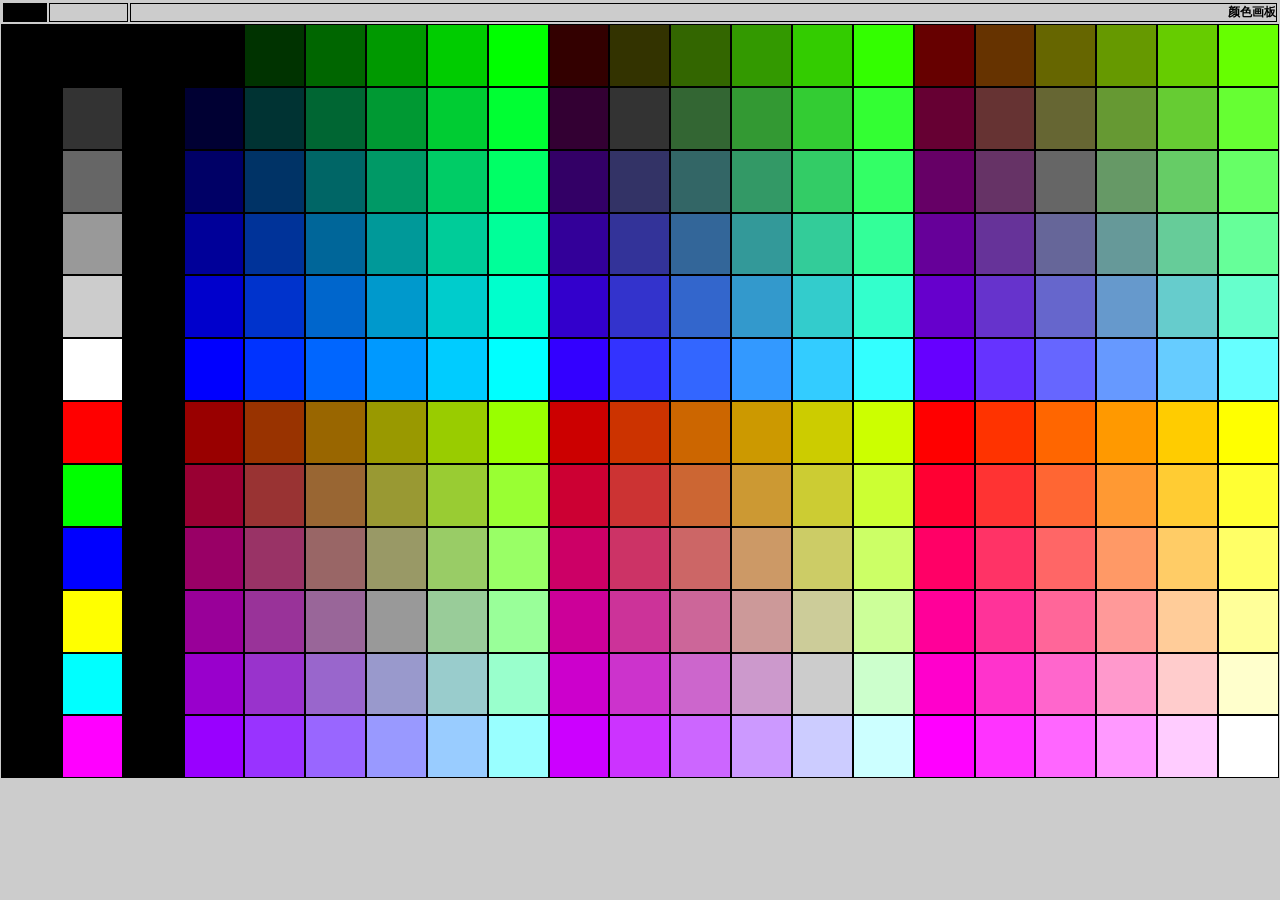
<file: selcolor.htm>
<HTML>
<HEAD>
<TITLE>��ɫ�幤��</TITLE>
<meta http-equiv="Content-Type" content="text/html; charset=gb2312">
<script language="javascript">
var Fs_IsIE5 = (navigator.userAgent.indexOf("IE 5")  > -1) || (navigator.userAgent.indexOf("IE 6")  > -1);
var Fs_IsIE4	= document.all&&navigator.userAgent.indexOf("Opera")==-1

function InitColorPalette() {
	if (Fs_IsIE4){
	var x = document.all.tags('td');}
	else{
	var x = document.getElementsByTagName('td');}
	for (var i=4; i<x.length; i++) {
		x[i].onmouseover = over;
		x[i].onmouseout = out;
		x[i].onclick = click;
	}
}

//Mouse over palette effects on
function over() {
	if (this.id.length == 7){
		this.style.border='1px solid #FFFFFF';
	}

	if (Fs_IsIE4){
		document.all.colPreview.style.backgroundColor = this.id;
		document.all.hexColValue.value = this.id;}
	else{
		document.getElementById("colPreview").style.backgroundColor = this.id;
		document.getElementById("hexColValue").value = this.id;
	}
}
//Mouse �ƿ�
function out() {
	if (this.id.length == 7){
		this.style.border='1px solid #000000';
	}
}
//Mouse ���
function click() {
	selectColor(this.id);
}

//��ɫѡȡ
function selectColor(color){
	self.parent.setColor(color);
}
</script>
<style type="text/css">
td { border: 1px solid; color: #000000; font-size: 12px; }
.grTd {border: 1px solid;}
input {border: 0px; background-color: #CCCCCC; font-family: Verdana, Arial, Helvetica, sans-serif; font-size: 11px; color: 

#000000;}
</style>
</head>
<body bgcolor="#CCCCCC" leftmargin="1" topmargin="1" marginwidth="1" marginheight="1" onLoad="InitColorPalette()">
<table width="100%" border="0" cellpadding="0" cellspacing="2" bordercolor="#CCCCCC" bgcolor="#CCCCCC" style="none;">
 <tr> 
  <td class="grTd" width="40"><div style="background-color: #000000; padding: 1; height: 15px; width: 40px"><div 

id="colPreview" style="height: 100%; width: 100%"></div></div></td>
  <td class="grTd" width="10"><input type="text" id="hexColValue" value="" size="10" style="cursor: default" /></td>
  <td class="grTd" width="*" align=right><b>��ɫ����</b></td>
 </tr>
</table>
<table border="0" cellpadding="0" cellspacing="0" bordercolor="#000000" bgcolor="#000000" width="100%" height="84%">
 <tr> 
  <td id="#000000" bgcolor="000000" height="11" width="11"><img width="1" height="1"></td>
  <td id="#000000" bgcolor="000000" height="11" width="11"><img width="1" height="1"></td>
  <td id="#000000" bgcolor="000000" height="11" width="11"><img width="1" height="1"></td>
  <td id="#000000" bgcolor="000000" height="11" width="11"><img width="1" height="1"></td>
  <td id="#003300" bgcolor="003300" height="11" width="11"><img width="1" height="1"></td>
  <td id="#006600" bgcolor="006600" height="11" width="11"><img width="1" height="1"></td>
  <td id="#009900" bgcolor="009900" height="11" width="11"><img width="1" height="1"></td>
  <td id="#00CC00" bgcolor="00CC00" height="11" width="11"><img width="1" height="1"></td>
  <td id="#00FF00" bgcolor="00FF00" height="11" width="11"><img width="1" height="1"></td>
  <td id="#330000" bgcolor="330000" height="11" width="11"><img width="1" height="1"></td>
  <td id="#333300" bgcolor="333300" height="11" width="11"><img width="1" height="1"></td>
  <td id="#336600" bgcolor="336600" height="11" width="11"><img width="1" height="1"></td>
  <td id="#339900" bgcolor="339900" height="11" width="11"><img width="1" height="1"></td>
  <td id="#33CC00" bgcolor="33CC00" height="11" width="11"><img width="1" height="1"></td>
  <td id="#33FF00" bgcolor="33FF00" height="11" width="11"><img width="1" height="1"></td>
  <td id="#660000" bgcolor="660000" height="11" width="11"><img width="1" height="1"></td>
  <td id="#663300" bgcolor="663300" height="11" width="11"><img width="1" height="1"></td>
  <td id="#666600" bgcolor="666600" height="11" width="11"><img width="1" height="1"></td>
  <td id="#669900" bgcolor="669900" height="11" width="11"><img width="1" height="1"></td>
  <td id="#66CC00" bgcolor="66CC00" height="11" width="11"><img width="1" height="1"></td>
  <td id="#66FF00" bgcolor="66FF00" height="11" width="11"><img width="1" height="1"></td>
 </tr>
 <tr> 
  <td id="#000000" bgcolor="000000" height="11" width="11"><img width="1" height="1"></td>
  <td id="#333333" bgcolor="333333" height="11" width="11"><img width="1" height="1"></td>
  <td id="#000000" bgcolor="000000" height="11" width="11"><img width="1" height="1"></td>
  <td id="#000033" bgcolor="000033" height="11" width="11"><img width="1" height="1"></td>
  <td id="#003333" bgcolor="003333" height="11" width="11"><img width="1" height="1"></td>
  <td id="#006633" bgcolor="006633" height="11" width="11"><img width="1" height="1"></td>
  <td id="#009933" bgcolor="009933" height="11" width="11"><img width="1" height="1"></td>
  <td id="#00CC33" bgcolor="00CC33" height="11" width="11"><img width="1" height="1"></td>
  <td id="#00FF33" bgcolor="00FF33" height="11" width="11"><img width="1" height="1"></td>
  <td id="#330033" bgcolor="330033" height="11" width="11"><img width="1" height="1"></td>
  <td id="#333333" bgcolor="333333" height="11" width="11"><img width="1" height="1"></td>
  <td id="#336633" bgcolor="336633" height="11" width="11"><img width="1" height="1"></td>
  <td id="#339933" bgcolor="339933" height="11" width="11"><img width="1" height="1"></td>
  <td id="#33CC33" bgcolor="33CC33" height="11" width="11"><img width="1" height="1"></td>
  <td id="#33FF33" bgcolor="33FF33" height="11" width="11"><img width="1" height="1"></td>
  <td id="#660033" bgcolor="660033" height="11" width="11"><img width="1" height="1"></td>
  <td id="#663333" bgcolor="663333" height="11" width="11"><img width="1" height="1"></td>
  <td id="#666633" bgcolor="666633" height="11" width="11"><img width="1" height="1"></td>
  <td id="#669933" bgcolor="669933" height="11" width="11"><img width="1" height="1"></td>
  <td id="#66CC33" bgcolor="66CC33" height="11" width="11"><img width="1" height="1"></td>
  <td id="#66FF33" bgcolor="66FF33" height="11" width="11"><img width="1" height="1"></td>
 </tr>
 <tr> 
  <td id="#000000" bgcolor="000000" height="11" width="11"><img width="1" height="1"></td>
  <td id="#666666" bgcolor="666666" height="11" width="11"><img width="1" height="1"></td>
  <td id="#000000" bgcolor="000000" height="11" width="11"><img width="1" height="1"></td>
  <td id="#000066" bgcolor="000066" height="11" width="11"><img width="1" height="1"></td>
  <td id="#003366" bgcolor="003366" height="11" width="11"><img width="1" height="1"></td>
  <td id="#006666" bgcolor="006666" height="11" width="11"><img width="1" height="1"></td>
  <td id="#009966" bgcolor="009966" height="11" width="11"><img width="1" height="1"></td>
  <td id="#00CC66" bgcolor="00CC66" height="11" width="11"><img width="1" height="1"></td>
  <td id="#00FF66" bgcolor="00FF66" height="11" width="11"><img width="1" height="1"></td>
  <td id="#330066" bgcolor="330066" height="11" width="11"><img width="1" height="1"></td>
  <td id="#333366" bgcolor="333366" height="11" width="11"><img width="1" height="1"></td>
  <td id="#336666" bgcolor="336666" height="11" width="11"><img width="1" height="1"></td>
  <td id="#339966" bgcolor="339966" height="11" width="11"><img width="1" height="1"></td>
  <td id="#33CC66" bgcolor="33CC66" height="11" width="11"><img width="1" height="1"></td>
  <td id="#33FF66" bgcolor="33FF66" height="11" width="11"><img width="1" height="1"></td>
  <td id="#660066" bgcolor="660066" height="11" width="11"><img width="1" height="1"></td>
  <td id="#663366" bgcolor="663366" height="11" width="11"><img width="1" height="1"></td>
  <td id="#666666" bgcolor="666666" height="11" width="11"><img width="1" height="1"></td>
  <td id="#669966" bgcolor="669966" height="11" width="11"><img width="1" height="1"></td>
  <td id="#66CC66" bgcolor="66CC66" height="11" width="11"><img width="1" height="1"></td>
  <td id="#66FF66" bgcolor="66FF66" height="11" width="11"><img width="1" height="1"></td>
 </tr>
 <tr> 
  <td id="#000000" bgcolor="000000" height="11" width="11"><img width="1" height="1"></td>
  <td id="#999999" bgcolor="999999" height="11" width="11"><img width="1" height="1"></td>
  <td id="#000000" bgcolor="000000" height="11" width="11"><img width="1" height="1"></td>
  <td id="#000099" bgcolor="000099" height="11" width="11"><img width="1" height="1"></td>
  <td id="#003399" bgcolor="003399" height="11" width="11"><img width="1" height="1"></td>
  <td id="#006699" bgcolor="006699" height="11" width="11"><img width="1" height="1"></td>
  <td id="#009999" bgcolor="009999" height="11" width="11"><img width="1" height="1"></td>
  <td id="#00CC99" bgcolor="00CC99" height="11" width="11"><img width="1" height="1"></td>
  <td id="#00FF99" bgcolor="00FF99" height="11" width="11"><img width="1" height="1"></td>
  <td id="#330099" bgcolor="330099" height="11" width="11"><img width="1" height="1"></td>
  <td id="#333399" bgcolor="333399" height="11" width="11"><img width="1" height="1"></td>
  <td id="#336699" bgcolor="336699" height="11" width="11"><img width="1" height="1"></td>
  <td id="#339999" bgcolor="339999" height="11" width="11"><img width="1" height="1"></td>
  <td id="#33CC99" bgcolor="33CC99" height="11" width="11"><img width="1" height="1"></td>
  <td id="#33FF99" bgcolor="33FF99" height="11" width="11"><img width="1" height="1"></td>
  <td id="#660099" bgcolor="660099" height="11" width="11"><img width="1" height="1"></td>
  <td id="#663399" bgcolor="663399" height="11" width="11"><img width="1" height="1"></td>
  <td id="#666699" bgcolor="666699" height="11" width="11"><img width="1" height="1"></td>
  <td id="#669999" bgcolor="669999" height="11" width="11"><img width="1" height="1"></td>
  <td id="#66CC99" bgcolor="66CC99" height="11" width="11"><img width="1" height="1"></td>
  <td id="#66FF99" bgcolor="66FF99" height="11" width="11"><img width="1" height="1"></td>
 </tr>
 <tr> 
  <td id="#000000" bgcolor="000000" height="11" width="11"><img width="1" height="1"></td>
  <td id="#CCCCCC" bgcolor="CCCCCC" height="11" width="11"><img width="1" height="1"></td>
  <td id="#000000" bgcolor="000000" height="11" width="11"><img width="1" height="1"></td>
  <td id="#0000CC" bgcolor="0000CC" height="11" width="11"><img width="1" height="1"></td>
  <td id="#0033CC" bgcolor="0033CC" height="11" width="11"><img width="1" height="1"></td>
  <td id="#0066CC" bgcolor="0066CC" height="11" width="11"><img width="1" height="1"></td>
  <td id="#0099CC" bgcolor="0099CC" height="11" width="11"><img width="1" height="1"></td>
  <td id="#00CCCC" bgcolor="00CCCC" height="11" width="11"><img width="1" height="1"></td>
  <td id="#00FFCC" bgcolor="00FFCC" height="11" width="11"><img width="1" height="1"></td>
  <td id="#3300CC" bgcolor="3300CC" height="11" width="11"><img width="1" height="1"></td>
  <td id="#3333CC" bgcolor="3333CC" height="11" width="11"><img width="1" height="1"></td>
  <td id="#3366CC" bgcolor="3366CC" height="11" width="11"><img width="1" height="1"></td>
  <td id="#3399CC" bgcolor="3399CC" height="11" width="11"><img width="1" height="1"></td>
  <td id="#33CCCC" bgcolor="33CCCC" height="11" width="11"><img width="1" height="1"></td>
  <td id="#33FFCC" bgcolor="33FFCC" height="11" width="11"><img width="1" height="1"></td>
  <td id="#6600CC" bgcolor="6600CC" height="11" width="11"><img width="1" height="1"></td>
  <td id="#6633CC" bgcolor="6633CC" height="11" width="11"><img width="1" height="1"></td>
  <td id="#6666CC" bgcolor="6666CC" height="11" width="11"><img width="1" height="1"></td>
  <td id="#6699CC" bgcolor="6699CC" height="11" width="11"><img width="1" height="1"></td>
  <td id="#66CCCC" bgcolor="66CCCC" height="11" width="11"><img width="1" height="1"></td>
  <td id="#66FFCC" bgcolor="66FFCC" height="11" width="11"><img width="1" height="1"></td>
 </tr>
 <tr> 
  <td id="#000000" bgcolor="000000" height="11" width="11"><img width="1" height="1"></td>
  <td id="#FFFFFF" bgcolor="FFFFFF" height="11" width="11"><img width="1" height="1"></td>
  <td id="#000000" bgcolor="000000" height="11" width="11"><img width="1" height="1"></td>
  <td id="#0000FF" bgcolor="0000FF" height="11" width="11"><img width="1" height="1"></td>
  <td id="#0033FF" bgcolor="0033FF" height="11" width="11"><img width="1" height="1"></td>
  <td id="#0066FF" bgcolor="0066FF" height="11" width="11"><img width="1" height="1"></td>
  <td id="#0099FF" bgcolor="0099FF" height="11" width="11"><img width="1" height="1"></td>
  <td id="#00CCFF" bgcolor="00CCFF" height="11" width="11"><img width="1" height="1"></td>
  <td id="#00FFFF" bgcolor="00FFFF" height="11" width="11"><img width="1" height="1"></td>
  <td id="#3300FF" bgcolor="3300FF" height="11" width="11"><img width="1" height="1"></td>
  <td id="#3333FF" bgcolor="3333FF" height="11" width="11"><img width="1" height="1"></td>
  <td id="#3366FF" bgcolor="3366FF" height="11" width="11"><img width="1" height="1"></td>
  <td id="#3399FF" bgcolor="3399FF" height="11" width="11"><img width="1" height="1"></td>
  <td id="#33CCFF" bgcolor="33CCFF" height="11" width="11"><img width="1" height="1"></td>
  <td id="#33FFFF" bgcolor="33FFFF" height="11" width="11"><img width="1" height="1"></td>
  <td id="#6600FF" bgcolor="6600FF" height="11" width="11"><img width="1" height="1"></td>
  <td id="#6633FF" bgcolor="6633FF" height="11" width="11"><img width="1" height="1"></td>
  <td id="#6666FF" bgcolor="6666FF" height="11" width="11"><img width="1" height="1"></td>
  <td id="#6699FF" bgcolor="6699FF" height="11" width="11"><img width="1" height="1"></td>
  <td id="#66CCFF" bgcolor="66CCFF" height="11" width="11"><img width="1" height="1"></td>
  <td id="#66FFFF" bgcolor="66FFFF" height="11" width="11"><img width="1" height="1"></td>
 </tr>
 <tr> 
  <td id="#000000" bgcolor="000000" height="11" width="11"><img width="1" height="1"></td>
  <td id="#FF0000" bgcolor="FF0000" height="11" width="11"><img width="1" height="1"></td>
  <td id="#000000" bgcolor="000000" height="11" width="11"><img width="1" height="1"></td>
  <td id="#990000" bgcolor="990000" height="11" width="11"><img width="1" height="1"></td>
  <td id="#993300" bgcolor="993300" height="11" width="11"><img width="1" height="1"></td>
  <td id="#996600" bgcolor="996600" height="11" width="11"><img width="1" height="1"></td>
  <td id="#999900" bgcolor="999900" height="11" width="11"><img width="1" height="1"></td>
  <td id="#99CC00" bgcolor="99CC00" height="11" width="11"><img width="1" height="1"></td>
  <td id="#99FF00" bgcolor="99FF00" height="11" width="11"><img width="1" height="1"></td>
  <td id="#CC0000" bgcolor="CC0000" height="11" width="11"><img width="1" height="1"></td>
  <td id="#CC3300" bgcolor="CC3300" height="11" width="11"><img width="1" height="1"></td>
  <td id="#CC6600" bgcolor="CC6600" height="11" width="11"><img width="1" height="1"></td>
  <td id="#CC9900" bgcolor="CC9900" height="11" width="11"><img width="1" height="1"></td>
  <td id="#CCCC00" bgcolor="CCCC00" height="11" width="11"><img width="1" height="1"></td>
  <td id="#CCFF00" bgcolor="CCFF00" height="11" width="11"><img width="1" height="1"></td>
  <td id="#FF0000" bgcolor="FF0000" height="11" width="11"><img width="1" height="1"></td>
  <td id="#FF3300" bgcolor="FF3300" height="11" width="11"><img width="1" height="1"></td>
  <td id="#FF6600" bgcolor="FF6600" height="11" width="11"><img width="1" height="1"></td>
  <td id="#FF9900" bgcolor="FF9900" height="11" width="11"><img width="1" height="1"></td>
  <td id="#FFCC00" bgcolor="FFCC00" height="11" width="11"><img width="1" height="1"></td>
  <td id="#FFFF00" bgcolor="FFFF00" height="11" width="11"><img width="1" height="1"></td>
 </tr>
 <tr> 
  <td id="#000000" bgcolor="000000" height="11" width="11"><img width="1" height="1"></td>
  <td id="#00FF00" bgcolor="00FF00" height="11" width="11"><img width="1" height="1"></td>
  <td id="#000000" bgcolor="000000" height="11" width="11"><img width="1" height="1"></td>
  <td id="#990033" bgcolor="990033" height="11" width="11"><img width="1" height="1"></td>
  <td id="#993333" bgcolor="993333" height="11" width="11"><img width="1" height="1"></td>
  <td id="#996633" bgcolor="996633" height="11" width="11"><img width="1" height="1"></td>
  <td id="#999933" bgcolor="999933" height="11" width="11"><img width="1" height="1"></td>
  <td id="#99CC33" bgcolor="99CC33" height="11" width="11"><img width="1" height="1"></td>
  <td id="#99FF33" bgcolor="99FF33" height="11" width="11"><img width="1" height="1"></td>
  <td id="#CC0033" bgcolor="CC0033" height="11" width="11"><img width="1" height="1"></td>
  <td id="#CC3333" bgcolor="CC3333" height="11" width="11"><img width="1" height="1"></td>
  <td id="#CC6633" bgcolor="CC6633" height="11" width="11"><img width="1" height="1"></td>
  <td id="#CC9933" bgcolor="CC9933" height="11" width="11"><img width="1" height="1"></td>
  <td id="#CCCC33" bgcolor="CCCC33" height="11" width="11"><img width="1" height="1"></td>
  <td id="#CCFF33" bgcolor="CCFF33" height="11" width="11"><img width="1" height="1"></td>
  <td id="#FF0033" bgcolor="FF0033" height="11" width="11"><img width="1" height="1"></td>
  <td id="#FF3333" bgcolor="FF3333" height="11" width="11"><img width="1" height="1"></td>
  <td id="#FF6633" bgcolor="FF6633" height="11" width="11"><img width="1" height="1"></td>
  <td id="#FF9933" bgcolor="FF9933" height="11" width="11"><img width="1" height="1"></td>
  <td id="#FFCC33" bgcolor="FFCC33" height="11" width="11"><img width="1" height="1"></td>
  <td id="#FFFF33" bgcolor="FFFF33" height="11" width="11"><img width="1" height="1"></td>
 </tr>
 <tr> 
  <td id="#000000" bgcolor="000000" height="11" width="11"><img width="1" height="1"></td>
  <td id="#0000FF" bgcolor="0000FF" height="11" width="11"><img width="1" height="1"></td>
  <td id="#000000" bgcolor="000000" height="11" width="11"><img width="1" height="1"></td>
  <td id="#990066" bgcolor="990066" height="11" width="11"><img width="1" height="1"></td>
  <td id="#993366" bgcolor="993366" height="11" width="11"><img width="1" height="1"></td>
  <td id="#996666" bgcolor="996666" height="11" width="11"><img width="1" height="1"></td>
  <td id="#999966" bgcolor="999966" height="11" width="11"><img width="1" height="1"></td>
  <td id="#99CC66" bgcolor="99CC66" height="11" width="11"><img width="1" height="1"></td>
  <td id="#99FF66" bgcolor="99FF66" height="11" width="11"><img width="1" height="1"></td>
  <td id="#CC0066" bgcolor="CC0066" height="11" width="11"><img width="1" height="1"></td>
  <td id="#CC3366" bgcolor="CC3366" height="11" width="11"><img width="1" height="1"></td>
  <td id="#CC6666" bgcolor="CC6666" height="11" width="11"><img width="1" height="1"></td>
  <td id="#CC9966" bgcolor="CC9966" height="11" width="11"><img width="1" height="1"></td>
  <td id="#CCCC66" bgcolor="CCCC66" height="11" width="11"><img width="1" height="1"></td>
  <td id="#CCFF66" bgcolor="CCFF66" height="11" width="11"><img width="1" height="1"></td>
  <td id="#FF0066" bgcolor="FF0066" height="11" width="11"><img width="1" height="1"></td>
  <td id="#FF3366" bgcolor="FF3366" height="11" width="11"><img width="1" height="1"></td>
  <td id="#FF6666" bgcolor="FF6666" height="11" width="11"><img width="1" height="1"></td>
  <td id="#FF9966" bgcolor="FF9966" height="11" width="11"><img width="1" height="1"></td>
  <td id="#FFCC66" bgcolor="FFCC66" height="11" width="11"><img width="1" height="1"></td>
  <td id="#FFFF66" bgcolor="FFFF66" height="11" width="11"><img width="1" height="1"></td>
 </tr>
 <tr> 
  <td id="#000000" bgcolor="000000" height="11" width="11"><img width="1" height="1"></td>
  <td id="#FFFF00" bgcolor="FFFF00" height="11" width="11"><img width="1" height="1"></td>
  <td id="#000000" bgcolor="000000" height="11" width="11"><img width="1" height="1"></td>
  <td id="#990099" bgcolor="990099" height="11" width="11"><img width="1" height="1"></td>
  <td id="#993399" bgcolor="993399" height="11" width="11"><img width="1" height="1"></td>
  <td id="#996699" bgcolor="996699" height="11" width="11"><img width="1" height="1"></td>
  <td id="#999999" bgcolor="999999" height="11" width="11"><img width="1" height="1"></td>
  <td id="#99CC99" bgcolor="99CC99" height="11" width="11"><img width="1" height="1"></td>
  <td id="#99FF99" bgcolor="99FF99" height="11" width="11"><img width="1" height="1"></td>
  <td id="#CC0099" bgcolor="CC0099" height="11" width="11"><img width="1" height="1"></td>
  <td id="#CC3399" bgcolor="CC3399" height="11" width="11"><img width="1" height="1"></td>
  <td id="#CC6699" bgcolor="CC6699" height="11" width="11"><img width="1" height="1"></td>
  <td id="#CC9999" bgcolor="CC9999" height="11" width="11"><img width="1" height="1"></td>
  <td id="#CCCC99" bgcolor="CCCC99" height="11" width="11"><img width="1" height="1"></td>
  <td id="#CCFF99" bgcolor="CCFF99" height="11" width="11"><img width="1" height="1"></td>
  <td id="#FF0099" bgcolor="FF0099" height="11" width="11"><img width="1" height="1"></td>
  <td id="#FF3399" bgcolor="FF3399" height="11" width="11"><img width="1" height="1"></td>
  <td id="#FF6699" bgcolor="FF6699" height="11" width="11"><img width="1" height="1"></td>
  <td id="#FF9999" bgcolor="FF9999" height="11" width="11"><img width="1" height="1"></td>
  <td id="#FFCC99" bgcolor="FFCC99" height="11" width="11"><img width="1" height="1"></td>
  <td id="#FFFF99" bgcolor="FFFF99" height="11" width="11"><img width="1" height="1"></td>
 </tr>
 <tr> 
  <td id="#000000" bgcolor="000000" height="11" width="11"><img width="1" height="1"></td>
  <td id="#00FFFF" bgcolor="00FFFF" height="11" width="11"><img width="1" height="1"></td>
  <td id="#000000" bgcolor="000000" height="11" width="11"><img width="1" height="1"></td>
  <td id="#9900CC" bgcolor="9900CC" height="11" width="11"><img width="1" height="1"></td>
  <td id="#9933CC" bgcolor="9933CC" height="11" width="11"><img width="1" height="1"></td>
  <td id="#9966CC" bgcolor="9966CC" height="11" width="11"><img width="1" height="1"></td>
  <td id="#9999CC" bgcolor="9999CC" height="11" width="11"><img width="1" height="1"></td>
  <td id="#99CCCC" bgcolor="99CCCC" height="11" width="11"><img width="1" height="1"></td>
  <td id="#99FFCC" bgcolor="99FFCC" height="11" width="11"><img width="1" height="1"></td>
  <td id="#CC00CC" bgcolor="CC00CC" height="11" width="11"><img width="1" height="1"></td>
  <td id="#CC33CC" bgcolor="CC33CC" height="11" width="11"><img width="1" height="1"></td>
  <td id="#CC66CC" bgcolor="CC66CC" height="11" width="11"><img width="1" height="1"></td>
  <td id="#CC99CC" bgcolor="CC99CC" height="11" width="11"><img width="1" height="1"></td>
  <td id="#CCCCCC" bgcolor="CCCCCC" height="11" width="11"><img width="1" height="1"></td>
  <td id="#CCFFCC" bgcolor="CCFFCC" height="11" width="11"><img width="1" height="1"></td>
  <td id="#FF00CC" bgcolor="FF00CC" height="11" width="11"><img width="1" height="1"></td>
  <td id="#FF33CC" bgcolor="FF33CC" height="11" width="11"><img width="1" height="1"></td>
  <td id="#FF66CC" bgcolor="FF66CC" height="11" width="11"><img width="1" height="1"></td>
  <td id="#FF99CC" bgcolor="FF99CC" height="11" width="11"><img width="1" height="1"></td>
  <td id="#FFCCCC" bgcolor="FFCCCC" height="11" width="11"><img width="1" height="1"></td>
  <td id="#FFFFCC" bgcolor="FFFFCC" height="11" width="11"><img width="1" height="1"></td>
 </tr>
 <tr> 
  <td id="#000000" bgcolor="000000" height="11" width="11"><img width="1" height="1"></td>
  <td id="#FF00FF" bgcolor="FF00FF" height="11" width="11"><img width="1" height="1"></td>
  <td id="#000000" bgcolor="000000" height="11" width="11"><img width="1" height="1"></td>
  <td id="#9900FF" bgcolor="9900FF" height="11" width="11"><img width="1" height="1"></td>
  <td id="#9933FF" bgcolor="9933FF" height="11" width="11"><img width="1" height="1"></td>
  <td id="#9966FF" bgcolor="9966FF" height="11" width="11"><img width="1" height="1"></td>
  <td id="#9999FF" bgcolor="9999FF" height="11" width="11"><img width="1" height="1"></td>
  <td id="#99CCFF" bgcolor="99CCFF" height="11" width="11"><img width="1" height="1"></td>
  <td id="#99FFFF" bgcolor="99FFFF" height="11" width="11"><img width="1" height="1"></td>
  <td id="#CC00FF" bgcolor="CC00FF" height="11" width="11"><img width="1" height="1"></td>
  <td id="#CC33FF" bgcolor="CC33FF" height="11" width="11"><img width="1" height="1"></td>
  <td id="#CC66FF" bgcolor="CC66FF" height="11" width="11"><img width="1" height="1"></td>
  <td id="#CC99FF" bgcolor="CC99FF" height="11" width="11"><img width="1" height="1"></td>
  <td id="#CCCCFF" bgcolor="CCCCFF" height="11" width="11"><img width="1" height="1"></td>
  <td id="#CCFFFF" bgcolor="CCFFFF" height="11" width="11"><img width="1" height="1"></td>
  <td id="#FF00FF" bgcolor="FF00FF" height="11" width="11"><img width="1" height="1"></td>
  <td id="#FF33FF" bgcolor="FF33FF" height="11" width="11"><img width="1" height="1"></td>
  <td id="#FF66FF" bgcolor="FF66FF" height="11" width="11"><img width="1" height="1"></td>
  <td id="#FF99FF" bgcolor="FF99FF" height="11" width="11"><img width="1" height="1"></td>
  <td id="#FFCCFF" bgcolor="FFCCFF" height="11" width="11"><img width="1" height="1"></td>
  <td id="#FFFFFF" bgcolor="FFFFFF" height="11" width="11"><img width="1" height="1"></td>
 </tr>
</table>
</body>
</html>
</file>
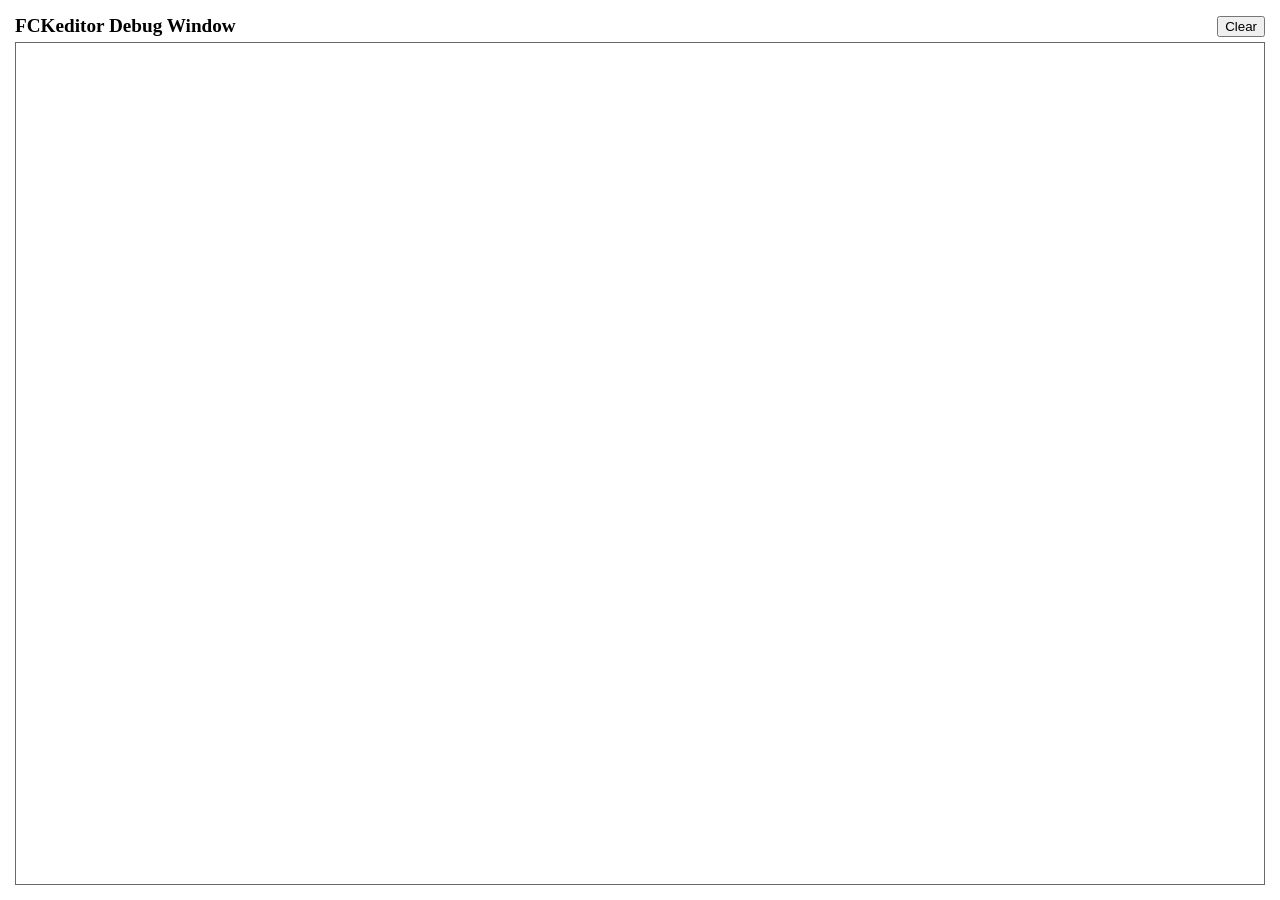
<file: fckeditor/editor/fckdebug.html>
<!DOCTYPE HTML PUBLIC "-//W3C//DTD HTML 4.0 Transitional//EN">
<!--
 * FCKeditor - The text editor for Internet - http://www.fckeditor.net
 * Copyright (C) 2003-2009 Frederico Caldeira Knabben
 *
 * == BEGIN LICENSE ==
 *
 * Licensed under the terms of any of the following licenses at your
 * choice:
 *
 *  - GNU General Public License Version 2 or later (the "GPL")
 *    http://www.gnu.org/licenses/gpl.html
 *
 *  - GNU Lesser General Public License Version 2.1 or later (the "LGPL")
 *    http://www.gnu.org/licenses/lgpl.html
 *
 *  - Mozilla Public License Version 1.1 or later (the "MPL")
 *    http://www.mozilla.org/MPL/MPL-1.1.html
 *
 * == END LICENSE ==
 *
 * This is the Debug window.
 * It automatically popups if the Debug = true in the configuration file.
-->
<html xmlns="http://www.w3.org/1999/xhtml">
<head>
	<title>FCKeditor Debug Window</title>
	<meta name="robots" content="noindex, nofollow" />
	<script type="text/javascript">

var oWindow ;
var oDiv ;

if ( !window.FCKMessages )
	window.FCKMessages = new Array() ;

window.onload = function()
{
	oWindow = document.getElementById('xOutput').contentWindow ;
	oWindow.document.open() ;
	oWindow.document.write( '<div id="divMsg"><\/div>' ) ;
	oWindow.document.close() ;
	oDiv	= oWindow.document.getElementById('divMsg') ;
}

function Output( message, color, noParse )
{
	if ( !noParse && message != null && isNaN( message ) )
		message = message.replace(/</g, "&lt;") ;

	if ( color )
		message = '<font color="' + color + '">' + message + '<\/font>' ;

	window.FCKMessages[ window.FCKMessages.length ] = message ;
	StartTimer() ;
}

function OutputObject( anyObject, color )
{
	var message ;

	if ( anyObject != null )
	{
		message = 'Properties of: ' + anyObject + '</b><blockquote>' ;

		for (var prop in anyObject)
		{
			try
			{
				var sVal = anyObject[ prop ] != null ? anyObject[ prop ] + '' : '[null]' ;
				message += '<b>' + prop + '</b> : ' + sVal.replace(/</g, '&lt;') + '<br>' ;
			}
			catch (e)
			{
				try
				{
					message += '<b>' + prop + '</b> : [' + typeof( anyObject[ prop ] ) + ']<br>' ;
				}
				catch (e)
				{
					message += '<b>' + prop + '</b> : [-error-]<br>' ;
				}
			}
		}

		message += '</blockquote><b>' ;
	} else
		message = 'OutputObject : Object is "null".' ;

	Output( message, color, true ) ;
}

function StartTimer()
{
	window.setTimeout( 'CheckMessages()', 100 ) ;
}

function CheckMessages()
{
	if ( window.FCKMessages.length > 0 )
	{
		// Get the first item in the queue
		var sMessage = window.FCKMessages[0] ;

		// Removes the first item from the queue
		var oTempArray = new Array() ;
		for ( i = 1 ; i < window.FCKMessages.length ; i++ )
			oTempArray[ i - 1 ] = window.FCKMessages[ i ] ;
		window.FCKMessages = oTempArray ;

		var d = new Date() ;
		var sTime =
			( d.getHours() + 100 + '' ).substr( 1,2 ) + ':' +
			( d.getMinutes() + 100 + '' ).substr( 1,2 ) + ':' +
			( d.getSeconds() + 100 + '' ).substr( 1,2 ) + ':' +
			( d.getMilliseconds() + 1000 + '' ).substr( 1,3 ) ;

		var oMsgDiv = oWindow.document.createElement( 'div' ) ;
		oMsgDiv.innerHTML = sTime + ': <b>' + sMessage + '<\/b>' ;
		oDiv.appendChild( oMsgDiv ) ;
		oMsgDiv.scrollIntoView() ;
	}
}

function Clear()
{
	oDiv.innerHTML = '' ;
}
	</script>
</head>
<body style="margin: 10px">
	<table style="height: 100%" cellspacing="5" cellpadding="0" width="100%" border="0">
		<tr>
			<td>
				<table cellspacing="0" cellpadding="0" width="100%" border="0">
					<tr>
						<td style="font-weight: bold; font-size: 1.2em;">
							FCKeditor Debug Window</td>
						<td align="right">
							<input type="button" value="Clear" onclick="Clear();" /></td>
					</tr>
				</table>
			</td>
		</tr>
		<tr style="height: 100%">
			<td style="border: #696969 1px solid">
				<iframe id="xOutput" width="100%" height="100%" scrolling="auto" src="javascript:void(0)"
					frameborder="0"></iframe>
			</td>
		</tr>
	</table>
</body>
</html>
</file>
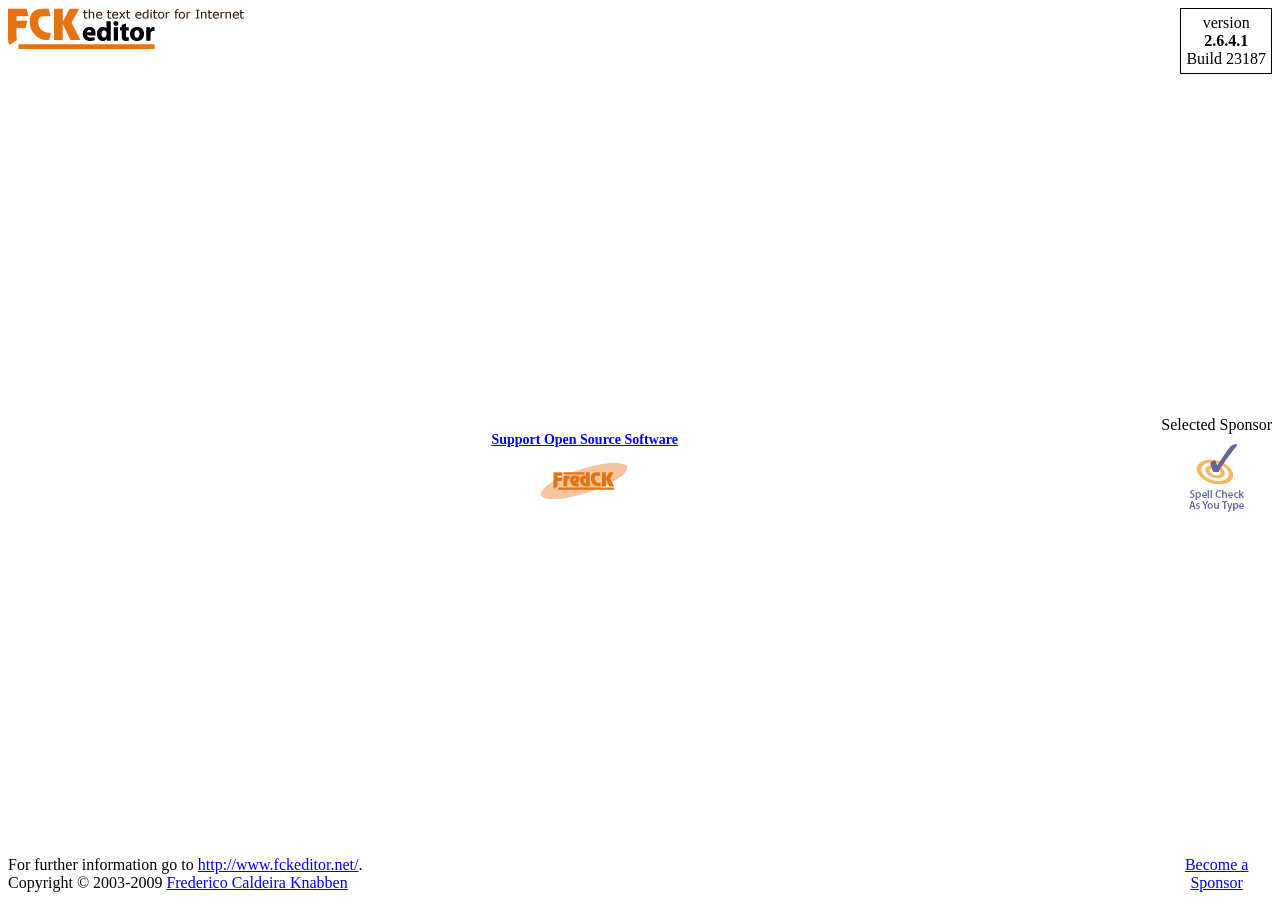
<file: fckeditor/editor/dialog/fck_about.html>
<!DOCTYPE HTML PUBLIC "-//W3C//DTD HTML 4.0 Transitional//EN">
<!--
 * FCKeditor - The text editor for Internet - http://www.fckeditor.net
 * Copyright (C) 2003-2009 Frederico Caldeira Knabben
 *
 * == BEGIN LICENSE ==
 *
 * Licensed under the terms of any of the following licenses at your
 * choice:
 *
 *  - GNU General Public License Version 2 or later (the "GPL")
 *    http://www.gnu.org/licenses/gpl.html
 *
 *  - GNU Lesser General Public License Version 2.1 or later (the "LGPL")
 *    http://www.gnu.org/licenses/lgpl.html
 *
 *  - Mozilla Public License Version 1.1 or later (the "MPL")
 *    http://www.mozilla.org/MPL/MPL-1.1.html
 *
 * == END LICENSE ==
 *
 * "About" dialog window.
-->
<html xmlns="http://www.w3.org/1999/xhtml">
<head>
	<title></title>
	<meta http-equiv="Content-Type" content="text/html; charset=utf-8" />
	<meta name="robots" content="noindex, nofollow" />
	<script src="common/fck_dialog_common.js" type="text/javascript"></script>
	<script type="text/javascript">

var oEditor = window.parent.InnerDialogLoaded() ;
var FCKLang	= oEditor.FCKLang ;

window.parent.AddTab( 'About', FCKLang.DlgAboutAboutTab ) ;
window.parent.AddTab( 'License', FCKLang.DlgAboutLicenseTab ) ;
window.parent.AddTab( 'BrowserInfo', FCKLang.DlgAboutBrowserInfoTab ) ;

// Function called when a dialog tag is selected.
function OnDialogTabChange( tabCode )
{
	ShowE('divAbout', ( tabCode == 'About' ) ) ;
	ShowE('divLicense', ( tabCode == 'License' ) ) ;
	ShowE('divInfo'	, ( tabCode == 'BrowserInfo' ) ) ;
}

function SendEMail()
{
	var eMail = 'mailto:' ;
	eMail += 'fredck' ;
	eMail += '@' ;
	eMail += 'fckeditor' ;
	eMail += '.' ;
	eMail += 'net' ;

	window.location = eMail ;
}

window.onload = function()
{
	// Translate the dialog box texts.
	oEditor.FCKLanguageManager.TranslatePage(document) ;

	window.parent.SetAutoSize( true ) ;
}

	</script>
</head>
<body style="overflow: hidden">
	<div id="divAbout">
		<table cellpadding="0" cellspacing="0" border="0" width="100%" style="height: 100%">
			<tr>
				<td colspan="2">
					<img alt="" src="fck_about/logo_fckeditor.gif" width="236" height="41" align="left" />
					<table width="80" border="0" cellspacing="0" cellpadding="5" bgcolor="#ffffff" align="right">
						<tr>
							<td align="center" nowrap="nowrap" style="border-right: #000000 1px solid; border-top: #000000 1px solid;
								border-left: #000000 1px solid; border-bottom: #000000 1px solid">
								<span fcklang="DlgAboutVersion">version</span>
								<br />
								<b>2.6.4.1</b><br />
								Build 23187</td>
						</tr>
					</table>
				</td>
			</tr>
			<tr style="height: 100%">
				<td align="center" valign="middle">
					<span style="font-size: 14px" dir="ltr">
						<b><a href="http://www.fckeditor.net/?about" target="_blank" title="Visit the FCKeditor web site">
							Support <b>Open Source</b> Software</a></b> </span>
					<div style="padding-top:15px">
						<img alt="" src="fck_about/logo_fredck.gif" width="87" height="36" />
					</div>
				</td>
				<td align="center" nowrap="nowrap" valign="middle">
					<div>
						<div style="margin-bottom:5px" dir="ltr">Selected Sponsor</div>
						<a href="http://www.spellchecker.net/fckeditor/" target="_blank"><img alt="Selected Sponsor" border="0" src="fck_about/sponsors/spellchecker_net.gif" width="75" height="75" /></a>
					</div>
				</td>
			</tr>
			<tr>
				<td width="100%" nowrap="nowrap">
					<span fcklang="DlgAboutInfo">For further information go to</span> <a href="http://www.fckeditor.net/?About"
						target="_blank">http://www.fckeditor.net/</a>.
					<br />
					Copyright &copy; 2003-2009 <a href="#" onclick="SendEMail();">Frederico Caldeira Knabben</a>
				</td>
				<td align="center">
					<a href="http://www.fckeditor.net/sponsors/apply" target="_blank">Become a Sponsor</a>
				</td>
			</tr>
		</table>
	</div>
	<div id="divLicense" style="display: none">
			<p>
				Licensed under the terms of any of the following licenses at your
				choice:
			</p>
			<ul>
				<li style="margin-bottom:15px">
					<b>GNU General Public License</b> Version 2 or later (the "GPL")<br />
					<a href="http://www.gnu.org/licenses/gpl.html" target="_blank">http://www.gnu.org/licenses/gpl.html</a>
				</li>
				<li style="margin-bottom:15px">
					<b>GNU Lesser General Public License</b> Version 2.1 or later (the "LGPL")<br />
					<a href="http://www.gnu.org/licenses/lgpl.html" target="_blank">http://www.gnu.org/licenses/lgpl.html</a>
				</li>
				<li>
					<b>Mozilla Public License</b> Version 1.1 or later (the "MPL")<br />
					<a href="http://www.mozilla.org/MPL/MPL-1.1.html" target="_blank">http://www.mozilla.org/MPL/MPL-1.1.html</a>
			   </li>
			</ul>
	</div>
	<div id="divInfo" style="display: none" dir="ltr">
		<table align="center" width="80%" border="0">
			<tr>
				<td>
					<script type="text/javascript">
<!--
document.write( '<b>User Agent<\/b><br />' + window.navigator.userAgent + '<br /><br />' ) ;
document.write( '<b>Browser<\/b><br />' + window.navigator.appName + ' ' + window.navigator.appVersion + '<br /><br />' ) ;
document.write( '<b>Platform<\/b><br />' + window.navigator.platform + '<br /><br />' ) ;

var sUserLang = '?' ;

if ( window.navigator.language )
	sUserLang = window.navigator.language.toLowerCase() ;
else if ( window.navigator.userLanguage )
	sUserLang = window.navigator.userLanguage.toLowerCase() ;

document.write( '<b>User Language<\/b><br />' + sUserLang ) ;
//-->
					</script>
				</td>
			</tr>
		</table>
	</div>
</body>
</html>
</file>
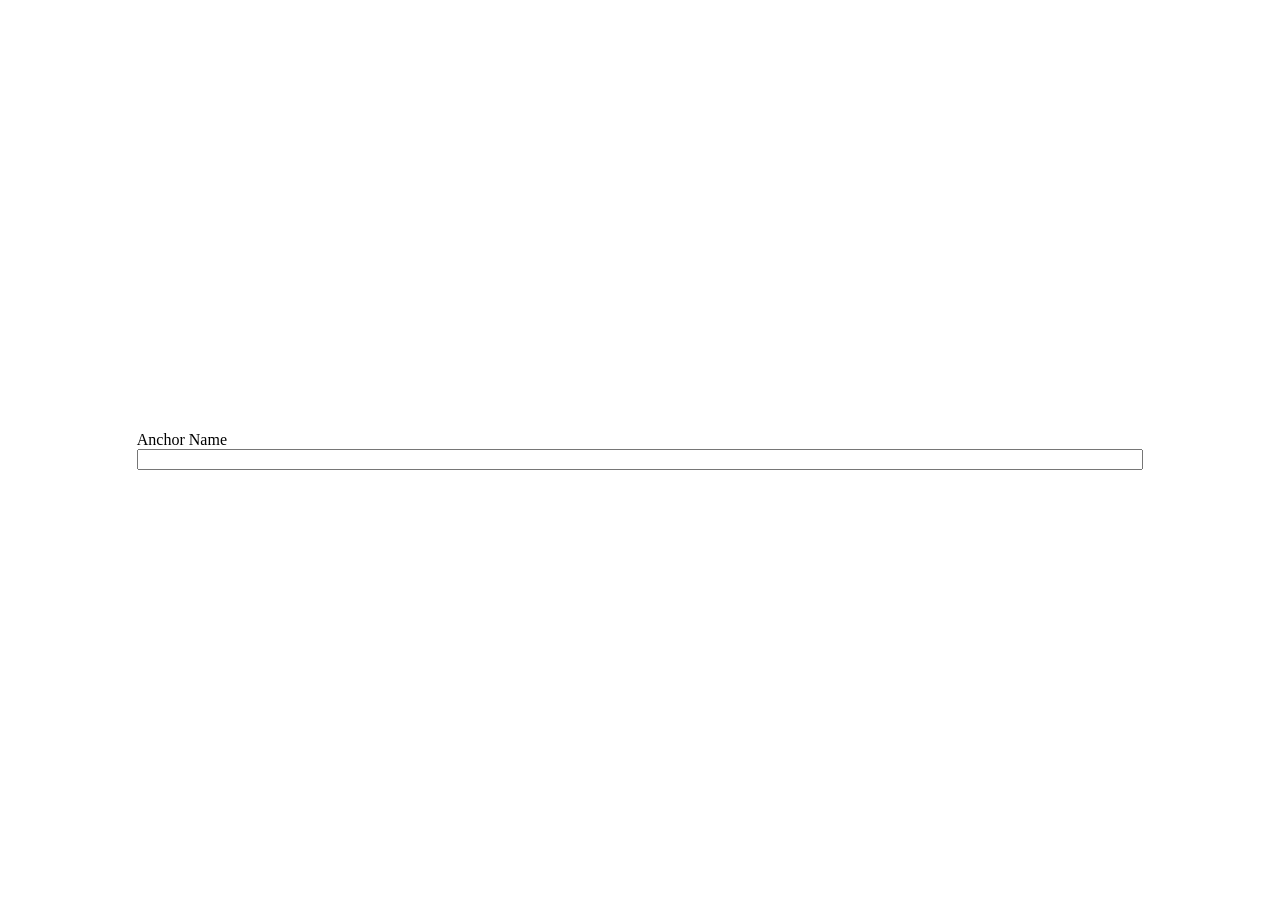
<file: fckeditor/editor/dialog/fck_anchor.html>
<!DOCTYPE HTML PUBLIC "-//W3C//DTD HTML 4.0 Transitional//EN" >
<!--
 * FCKeditor - The text editor for Internet - http://www.fckeditor.net
 * Copyright (C) 2003-2009 Frederico Caldeira Knabben
 *
 * == BEGIN LICENSE ==
 *
 * Licensed under the terms of any of the following licenses at your
 * choice:
 *
 *  - GNU General Public License Version 2 or later (the "GPL")
 *    http://www.gnu.org/licenses/gpl.html
 *
 *  - GNU Lesser General Public License Version 2.1 or later (the "LGPL")
 *    http://www.gnu.org/licenses/lgpl.html
 *
 *  - Mozilla Public License Version 1.1 or later (the "MPL")
 *    http://www.mozilla.org/MPL/MPL-1.1.html
 *
 * == END LICENSE ==
 *
 * Anchor dialog window.
-->
<html>
	<head>
		<title>Anchor Properties</title>
		<meta http-equiv="Content-Type" content="text/html; charset=utf-8">
		<meta content="noindex, nofollow" name="robots">
		<script src="common/fck_dialog_common.js" type="text/javascript"></script>
		<script type="text/javascript">

var dialog			= window.parent ;
var oEditor			= dialog.InnerDialogLoaded() ;

var FCK				= oEditor.FCK ;
var FCKBrowserInfo	= oEditor.FCKBrowserInfo ;
var FCKTools		= oEditor.FCKTools ;
var FCKRegexLib		= oEditor.FCKRegexLib ;

var oDOM			= FCK.EditorDocument ;

var oFakeImage = dialog.Selection.GetSelectedElement() ;

var oAnchor ;

if ( oFakeImage )
{
	if ( oFakeImage.tagName == 'IMG' && oFakeImage.getAttribute('_fckanchor') )
		oAnchor = FCK.GetRealElement( oFakeImage ) ;
	else
		oFakeImage = null ;
}

//Search for a real anchor
if ( !oFakeImage )
{
	oAnchor = FCK.Selection.MoveToAncestorNode( 'A' ) ;
	if ( oAnchor )
		FCK.Selection.SelectNode( oAnchor ) ;
}

window.onload = function()
{
	// First of all, translate the dialog box texts
	oEditor.FCKLanguageManager.TranslatePage(document) ;

	if ( oAnchor )
		GetE('txtName').value = oAnchor.name ;
	else
		oAnchor = null ;

	window.parent.SetOkButton( true ) ;
	window.parent.SetAutoSize( true ) ;

	SelectField( 'txtName' ) ;
}

function Ok()
{
	var sNewName = GetE('txtName').value ;

	// Remove any illegal character in a name attribute:
	// A name should start with a letter, but the validator passes anyway.
	sNewName = sNewName.replace( /[^\w-_\.:]/g, '_' ) ;

	if ( sNewName.length == 0 )
	{
		// Remove the anchor if the user leaves the name blank
		if ( oAnchor )
		{
			// Removes the current anchor from the document using the new command
			FCK.Commands.GetCommand( 'AnchorDelete' ).Execute() ;
			return true ;
		}

		alert( oEditor.FCKLang.DlgAnchorErrorName ) ;
		return false ;
	}

	oEditor.FCKUndo.SaveUndoStep() ;

	if ( oAnchor )	// Modifying an existent anchor.
	{
		ReadjustLinksToAnchor( oAnchor.name, sNewName );

		// Buggy explorer, bad bad browser. http://alt-tag.com/blog/archives/2006/02/ie-dom-bugs/
		// Instead of just replacing the .name for the existing anchor (in order to preserve the content), we must remove the .name
		// and assign .name, although it won't appear until it's specially processed in fckxhtml.js

		// We remove the previous name
		oAnchor.removeAttribute( 'name' ) ;
		// Now we set it, but later we must process it specially
		oAnchor.name = sNewName ;

		return true ;
	}

	// Create a new anchor preserving the current selection
	var aNewAnchors = oEditor.FCK.CreateLink( '#' ) ;

	if ( aNewAnchors.length == 0 )
			aNewAnchors.push( oEditor.FCK.InsertElement( 'a' ) ) ;
	else
	{
		// Remove the fake href
		for ( var i = 0 ; i < aNewAnchors.length ; i++ )
			aNewAnchors[i].removeAttribute( 'href' ) ;
	}

	// More than one anchors may have been created, so interact through all of them (see #220).
	for ( var i = 0 ; i < aNewAnchors.length ; i++ )
	{
		oAnchor = aNewAnchors[i] ;

		// Set the name
		if ( FCKBrowserInfo.IsIE )
		{
			// Setting anchor names directly in IE will trash the HTML code stored
			// in FCKTempBin after undos. See #2263.
			var replaceAnchor = oEditor.FCK.EditorDocument.createElement( '<a name="' +
					FCKTools.HTMLEncode( sNewName ).replace( '"', '&quot;' ) + '">' ) ;
			oEditor.FCKDomTools.MoveChildren( oAnchor, replaceAnchor ) ;
			oAnchor.parentNode.replaceChild( replaceAnchor, oAnchor ) ;
			oAnchor = replaceAnchor ;
		}
		else
			oAnchor.name = sNewName ;

		// IE does require special processing to show the Anchor's image
		// Opera doesn't allow to select empty anchors
		if ( FCKBrowserInfo.IsIE || FCKBrowserInfo.IsOpera )
		{
			if ( oAnchor.innerHTML != '' )
			{
				if ( FCKBrowserInfo.IsIE )
					oAnchor.className += ' FCK__AnchorC' ;
			}
			else
			{
				// Create a fake image for both IE and Opera
				var oImg = oEditor.FCKDocumentProcessor_CreateFakeImage( 'FCK__Anchor', oAnchor.cloneNode(true) ) ;
				oImg.setAttribute( '_fckanchor', 'true', 0 ) ;

				oAnchor.parentNode.insertBefore( oImg, oAnchor ) ;
				oAnchor.parentNode.removeChild( oAnchor ) ;
			}

		}
	}

	return true ;
}

// Checks all the links in the current page pointing to the current name and changes them to the new name
function ReadjustLinksToAnchor( sCurrent, sNew )
{
	var oDoc = FCK.EditorDocument ;

	var aLinks = oDoc.getElementsByTagName( 'A' ) ;

	var sReference = '#' + sCurrent ;
	// The url of the document, so we check absolute and partial references.
	var sFullReference = oDoc.location.href.replace( /(#.*$)/, '') ;
	sFullReference += sReference ;

	var oLink ;
	var i = aLinks.length - 1 ;
	while ( i >= 0 && ( oLink = aLinks[i--] ) )
	{
		var sHRef = oLink.getAttribute( '_fcksavedurl' ) ;
		if ( sHRef == null )
			sHRef = oLink.getAttribute( 'href' , 2 ) || '' ;

		if ( sHRef == sReference || sHRef == sFullReference )
		{
			oLink.href = '#' + sNew ;
			SetAttribute( oLink, '_fcksavedurl', '#' + sNew ) ;
		}
	}
}

		</script>
	</head>
	<body style="overflow: hidden">
		<table height="100%" width="100%">
			<tr>
				<td align="center">
					<table border="0" cellpadding="0" cellspacing="0" width="80%">
						<tr>
							<td>
								<span fckLang="DlgAnchorName">Anchor Name</span><BR>
								<input id="txtName" style="WIDTH: 100%" type="text">
							</td>
						</tr>
					</table>
				</td>
			</tr>
		</table>
	</body>
</html>
</file>
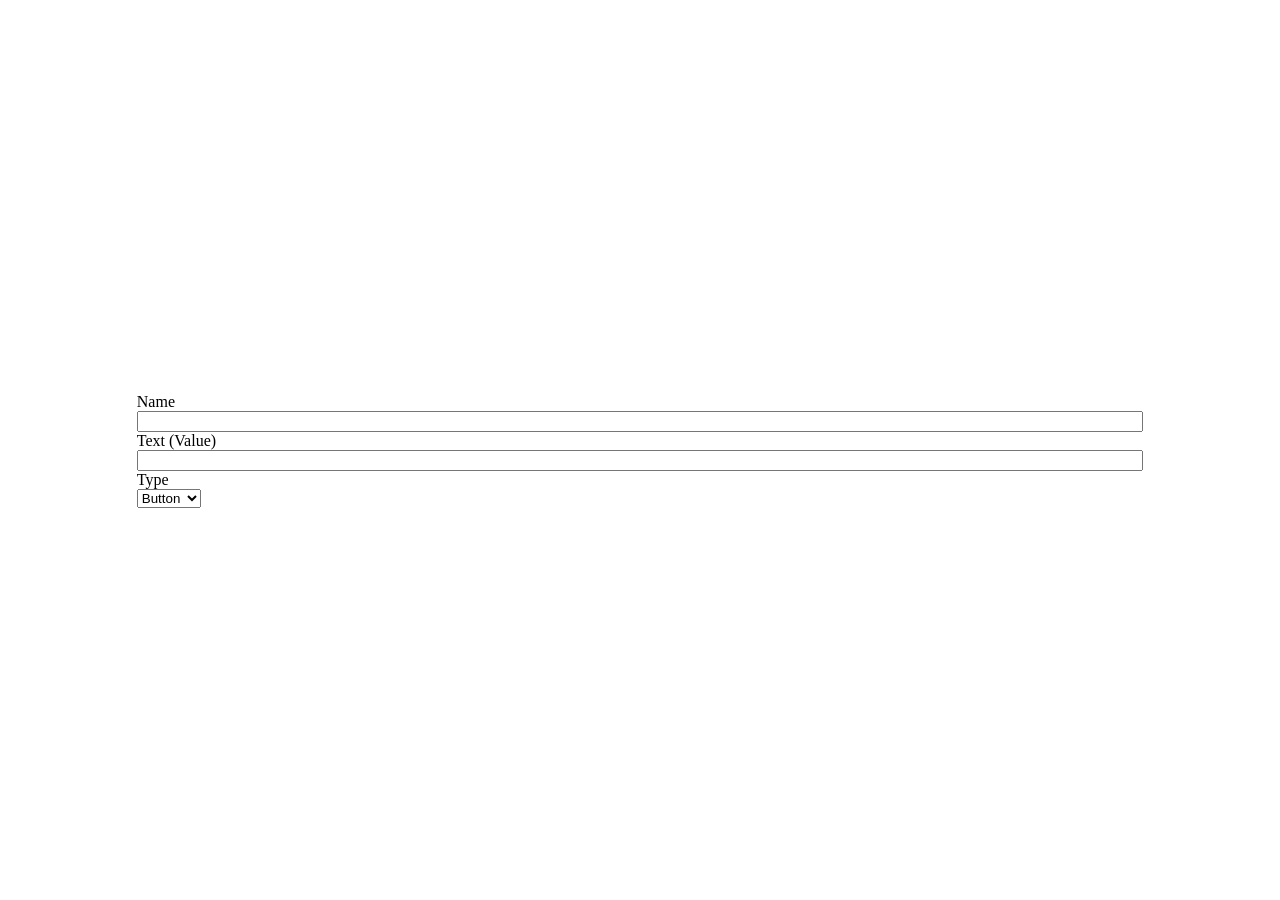
<file: fckeditor/editor/dialog/fck_button.html>
<!DOCTYPE HTML PUBLIC "-//W3C//DTD HTML 4.0 Transitional//EN" >
<!--
 * FCKeditor - The text editor for Internet - http://www.fckeditor.net
 * Copyright (C) 2003-2009 Frederico Caldeira Knabben
 *
 * == BEGIN LICENSE ==
 *
 * Licensed under the terms of any of the following licenses at your
 * choice:
 *
 *  - GNU General Public License Version 2 or later (the "GPL")
 *    http://www.gnu.org/licenses/gpl.html
 *
 *  - GNU Lesser General Public License Version 2.1 or later (the "LGPL")
 *    http://www.gnu.org/licenses/lgpl.html
 *
 *  - Mozilla Public License Version 1.1 or later (the "MPL")
 *    http://www.mozilla.org/MPL/MPL-1.1.html
 *
 * == END LICENSE ==
 *
 * Button dialog window.
-->
<html xmlns="http://www.w3.org/1999/xhtml">
<head>
	<title>Button Properties</title>
	<meta http-equiv="Content-Type" content="text/html; charset=utf-8" />
	<meta content="noindex, nofollow" name="robots" />
	<script src="common/fck_dialog_common.js" type="text/javascript"></script>
	<script type="text/javascript">

var dialog	= window.parent ;
var oEditor	= dialog.InnerDialogLoaded() ;

// Gets the document DOM
var oDOM = oEditor.FCK.EditorDocument ;

var oActiveEl = dialog.Selection.GetSelectedElement() ;

window.onload = function()
{
	// First of all, translate the dialog box texts
	oEditor.FCKLanguageManager.TranslatePage(document) ;

	if ( oActiveEl && oActiveEl.tagName.toUpperCase() == "INPUT" && ( oActiveEl.type == "button" || oActiveEl.type == "submit" || oActiveEl.type == "reset" ) )
	{
		GetE('txtName').value	= oActiveEl.name ;
		GetE('txtValue').value	= oActiveEl.value ;
		GetE('txtType').value	= oActiveEl.type ;
	}
	else
		oActiveEl = null ;

	dialog.SetOkButton( true ) ;
	dialog.SetAutoSize( true ) ;
	SelectField( 'txtName' ) ;
}

function Ok()
{
	oEditor.FCKUndo.SaveUndoStep() ;

	oActiveEl = CreateNamedElement( oEditor, oActiveEl, 'INPUT', {name: GetE('txtName').value, type: GetE('txtType').value } ) ;

	SetAttribute( oActiveEl, 'value', GetE('txtValue').value ) ;

	return true ;
}

	</script>
</head>
<body style="overflow: hidden">
	<table width="100%" style="height: 100%">
		<tr>
			<td align="center">
				<table border="0" cellpadding="0" cellspacing="0" width="80%">
					<tr>
						<td colspan="">
							<span fcklang="DlgCheckboxName">Name</span><br />
							<input type="text" size="20" id="txtName" style="width: 100%" />
						</td>
					</tr>
					<tr>
						<td>
							<span fcklang="DlgButtonText">Text (Value)</span><br />
							<input type="text" id="txtValue" style="width: 100%" />
						</td>
					</tr>
					<tr>
						<td>
							<span fcklang="DlgButtonType">Type</span><br />
							<select id="txtType">
								<option fcklang="DlgButtonTypeBtn" value="button" selected="selected">Button</option>
								<option fcklang="DlgButtonTypeSbm" value="submit">Submit</option>
								<option fcklang="DlgButtonTypeRst" value="reset">Reset</option>
							</select>
						</td>
					</tr>
				</table>
			</td>
		</tr>
	</table>
</body>
</html>
</file>
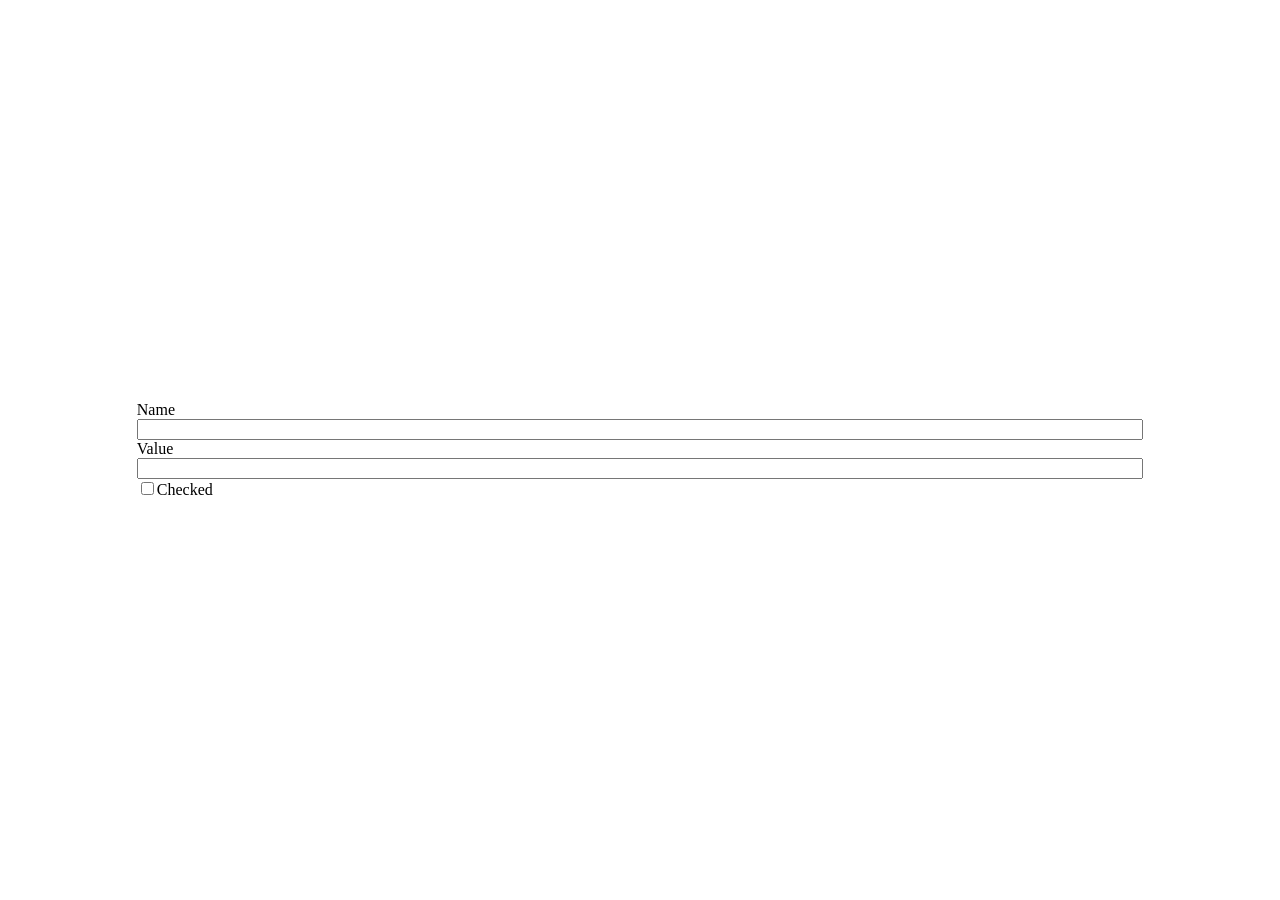
<file: fckeditor/editor/dialog/fck_checkbox.html>
<!DOCTYPE HTML PUBLIC "-//W3C//DTD HTML 4.0 Transitional//EN" >
<!--
 * FCKeditor - The text editor for Internet - http://www.fckeditor.net
 * Copyright (C) 2003-2009 Frederico Caldeira Knabben
 *
 * == BEGIN LICENSE ==
 *
 * Licensed under the terms of any of the following licenses at your
 * choice:
 *
 *  - GNU General Public License Version 2 or later (the "GPL")
 *    http://www.gnu.org/licenses/gpl.html
 *
 *  - GNU Lesser General Public License Version 2.1 or later (the "LGPL")
 *    http://www.gnu.org/licenses/lgpl.html
 *
 *  - Mozilla Public License Version 1.1 or later (the "MPL")
 *    http://www.mozilla.org/MPL/MPL-1.1.html
 *
 * == END LICENSE ==
 *
 * Checkbox dialog window.
-->
<html>
	<head>
		<title>Checkbox Properties</title>
		<meta http-equiv="Content-Type" content="text/html; charset=utf-8">
		<meta content="noindex, nofollow" name="robots">
		<script src="common/fck_dialog_common.js" type="text/javascript"></script>
		<script type="text/javascript">

var dialog	= window.parent ;
var oEditor	= dialog.InnerDialogLoaded() ;

// Gets the document DOM
var oDOM = oEditor.FCK.EditorDocument ;

var oActiveEl = dialog.Selection.GetSelectedElement() ;

window.onload = function()
{
	// First of all, translate the dialog box texts
	oEditor.FCKLanguageManager.TranslatePage(document) ;

	if ( oActiveEl && oActiveEl.tagName == 'INPUT' && oActiveEl.type == 'checkbox' )
	{
		GetE('txtName').value		= oActiveEl.name ;
		GetE('txtValue').value		= oEditor.FCKBrowserInfo.IsIE ? oActiveEl.value : GetAttribute( oActiveEl, 'value' ) ;
		GetE('txtSelected').checked	= oActiveEl.checked ;
	}
	else
		oActiveEl = null ;

	dialog.SetOkButton( true ) ;
	dialog.SetAutoSize( true ) ;
	SelectField( 'txtName' ) ;
}

function Ok()
{
	oEditor.FCKUndo.SaveUndoStep() ;

	oActiveEl = CreateNamedElement( oEditor, oActiveEl, 'INPUT', {name: GetE('txtName').value, type: 'checkbox' } ) ;

	if ( oEditor.FCKBrowserInfo.IsIE )
		oActiveEl.value = GetE('txtValue').value ;
	else
		SetAttribute( oActiveEl, 'value', GetE('txtValue').value ) ;

	var bIsChecked = GetE('txtSelected').checked ;
	SetAttribute( oActiveEl, 'checked', bIsChecked ? 'checked' : null ) ;	// For Firefox
	oActiveEl.checked = bIsChecked ;

	return true ;
}

		</script>
	</head>
	<body style="OVERFLOW: hidden" scroll="no">
		<table height="100%" width="100%">
			<tr>
				<td align="center">
					<table border="0" cellpadding="0" cellspacing="0" width="80%">
						<tr>
							<td>
								<span fckLang="DlgCheckboxName">Name</span><br>
								<input type="text" size="20" id="txtName" style="WIDTH: 100%">
							</td>
						</tr>
						<tr>
							<td>
								<span fckLang="DlgCheckboxValue">Value</span><br>
								<input type="text" size="20" id="txtValue" style="WIDTH: 100%">
							</td>
						</tr>
						<tr>
							<td><input type="checkbox" id="txtSelected"><label for="txtSelected" fckLang="DlgCheckboxSelected">Checked</label></td>
						</tr>
					</table>
				</td>
			</tr>
		</table>
	</body>
</html>
</file>
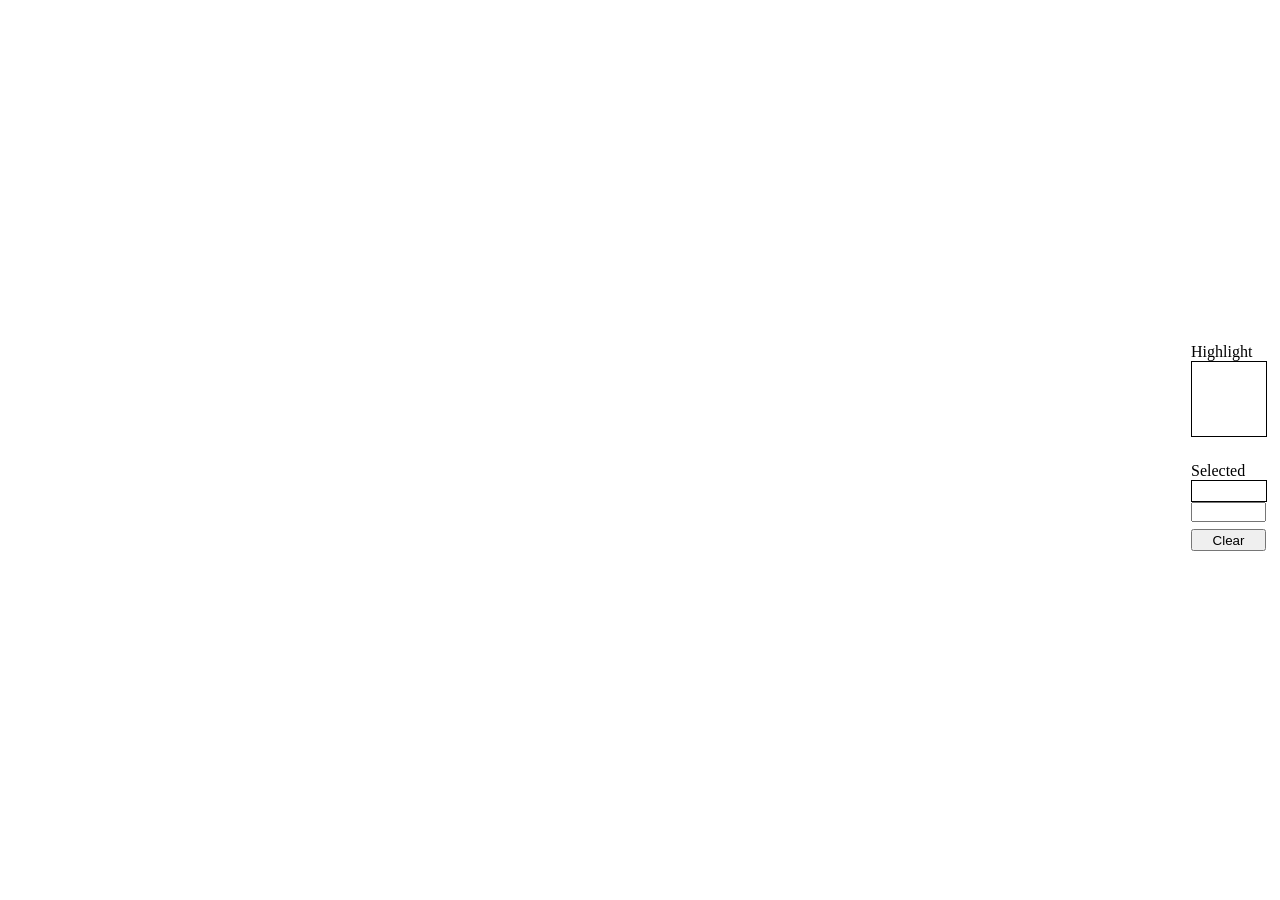
<file: fckeditor/editor/dialog/fck_colorselector.html>
<!DOCTYPE HTML PUBLIC "-//W3C//DTD HTML 4.0 Transitional//EN" >
<!--
 * FCKeditor - The text editor for Internet - http://www.fckeditor.net
 * Copyright (C) 2003-2009 Frederico Caldeira Knabben
 *
 * == BEGIN LICENSE ==
 *
 * Licensed under the terms of any of the following licenses at your
 * choice:
 *
 *  - GNU General Public License Version 2 or later (the "GPL")
 *    http://www.gnu.org/licenses/gpl.html
 *
 *  - GNU Lesser General Public License Version 2.1 or later (the "LGPL")
 *    http://www.gnu.org/licenses/lgpl.html
 *
 *  - Mozilla Public License Version 1.1 or later (the "MPL")
 *    http://www.mozilla.org/MPL/MPL-1.1.html
 *
 * == END LICENSE ==
 *
 * Color Selection dialog window.
-->
<html>
	<head>
		<meta http-equiv="Content-Type" content="text/html; charset=utf-8" />
		<meta name="robots" content="noindex, nofollow" />
		<style TYPE="text/css">
			#ColorTable		{ cursor: pointer ; cursor: hand ; }
			#hicolor		{ height: 74px ; width: 74px ; border-width: 1px ; border-style: solid ; }
			#hicolortext	{ width: 75px ; text-align: right ; margin-bottom: 7px ; }
			#selhicolor		{ height: 20px ; width: 74px ; border-width: 1px ; border-style: solid ; }
			#selcolor		{ width: 75px ; height: 20px ; margin-top: 0px ; margin-bottom: 7px ; }
			#btnClear		{ width: 75px ; height: 22px ; margin-bottom: 6px ; }
			.ColorCell		{ height: 15px ; width: 15px ; }
		</style>
		<script src="common/fck_dialog_common.js" type="text/javascript"></script>
		<script type="text/javascript">

var oEditor = window.parent.InnerDialogLoaded() ;

function OnLoad()
{
	// First of all, translate the dialog box texts
	oEditor.FCKLanguageManager.TranslatePage(document) ;

	CreateColorTable() ;

	window.parent.SetOkButton( true ) ;
	window.parent.SetAutoSize( true ) ;
}

function CreateColorTable()
{
	// Get the target table.
	var oTable = document.getElementById('ColorTable') ;

	// Create the base colors array.
	var aColors = ['00','33','66','99','cc','ff'] ;

	// This function combines two ranges of three values from the color array into a row.
	function AppendColorRow( rangeA, rangeB )
	{
		for ( var i = rangeA ; i < rangeA + 3 ; i++ )
		{
			var oRow = oTable.insertRow(-1) ;

			for ( var j = rangeB ; j < rangeB + 3 ; j++ )
			{
				for ( var n = 0 ; n < 6 ; n++ )
				{
					AppendColorCell( oRow, '#' + aColors[j] + aColors[n] + aColors[i] ) ;
				}
			}
		}
	}

	// This function create a single color cell in the color table.
	function AppendColorCell( targetRow, color )
	{
		var oCell = targetRow.insertCell(-1) ;
		oCell.className = 'ColorCell' ;
		oCell.bgColor = color ;

		oCell.onmouseover = function()
		{
			document.getElementById('hicolor').style.backgroundColor = this.bgColor ;
			document.getElementById('hicolortext').innerHTML = this.bgColor ;
		}

		oCell.onclick = function()
		{
			document.getElementById('selhicolor').style.backgroundColor = this.bgColor ;
			document.getElementById('selcolor').value = this.bgColor ;
		}
	}

	AppendColorRow( 0, 0 ) ;
	AppendColorRow( 3, 0 ) ;
	AppendColorRow( 0, 3 ) ;
	AppendColorRow( 3, 3 ) ;

	// Create the last row.
	var oRow = oTable.insertRow(-1) ;

	// Create the gray scale colors cells.
	for ( var n = 0 ; n < 6 ; n++ )
	{
		AppendColorCell( oRow, '#' + aColors[n] + aColors[n] + aColors[n] ) ;
	}

	// Fill the row with black cells.
	for ( var i = 0 ; i < 12 ; i++ )
	{
		AppendColorCell( oRow, '#000000' ) ;
	}
}

function Clear()
{
	document.getElementById('selhicolor').style.backgroundColor = '' ;
	document.getElementById('selcolor').value = '' ;
}

function ClearActual()
{
	document.getElementById('hicolor').style.backgroundColor = '' ;
	document.getElementById('hicolortext').innerHTML = '&nbsp;' ;
}

function UpdateColor()
{
	try		  { document.getElementById('selhicolor').style.backgroundColor = document.getElementById('selcolor').value ; }
	catch (e) { Clear() ; }
}

function Ok()
{
	if ( typeof(window.parent.Args().CustomValue) == 'function' )
		window.parent.Args().CustomValue( document.getElementById('selcolor').value ) ;

	return true ;
}
		</script>
	</head>
	<body onload="OnLoad()" scroll="no" style="OVERFLOW: hidden">
		<table cellpadding="0" cellspacing="0" border="0" width="100%" height="100%">
			<tr>
				<td align="center" valign="middle">
					<table border="0" cellspacing="5" cellpadding="0" width="100%">
						<tr>
							<td valign="top" align="center" nowrap width="100%">
								<table id="ColorTable" border="0" cellspacing="0" cellpadding="0" width="270" onmouseout="ClearActual();">
								</table>
							</td>
							<td valign="top" align="left" nowrap>
								<span fckLang="DlgColorHighlight">Highlight</span>
								<div id="hicolor"></div>
								<div id="hicolortext">&nbsp;</div>
								<span fckLang="DlgColorSelected">Selected</span>
								<div id="selhicolor"></div>
								<input id="selcolor" type="text" maxlength="20" onchange="UpdateColor();">
								<br>
								<input id="btnClear" type="button" fckLang="DlgColorBtnClear" value="Clear" onclick="Clear();" />
							</td>
						</tr>
					</table>
				</td>
			</tr>
		</table>
	</body>
</html>
</file>
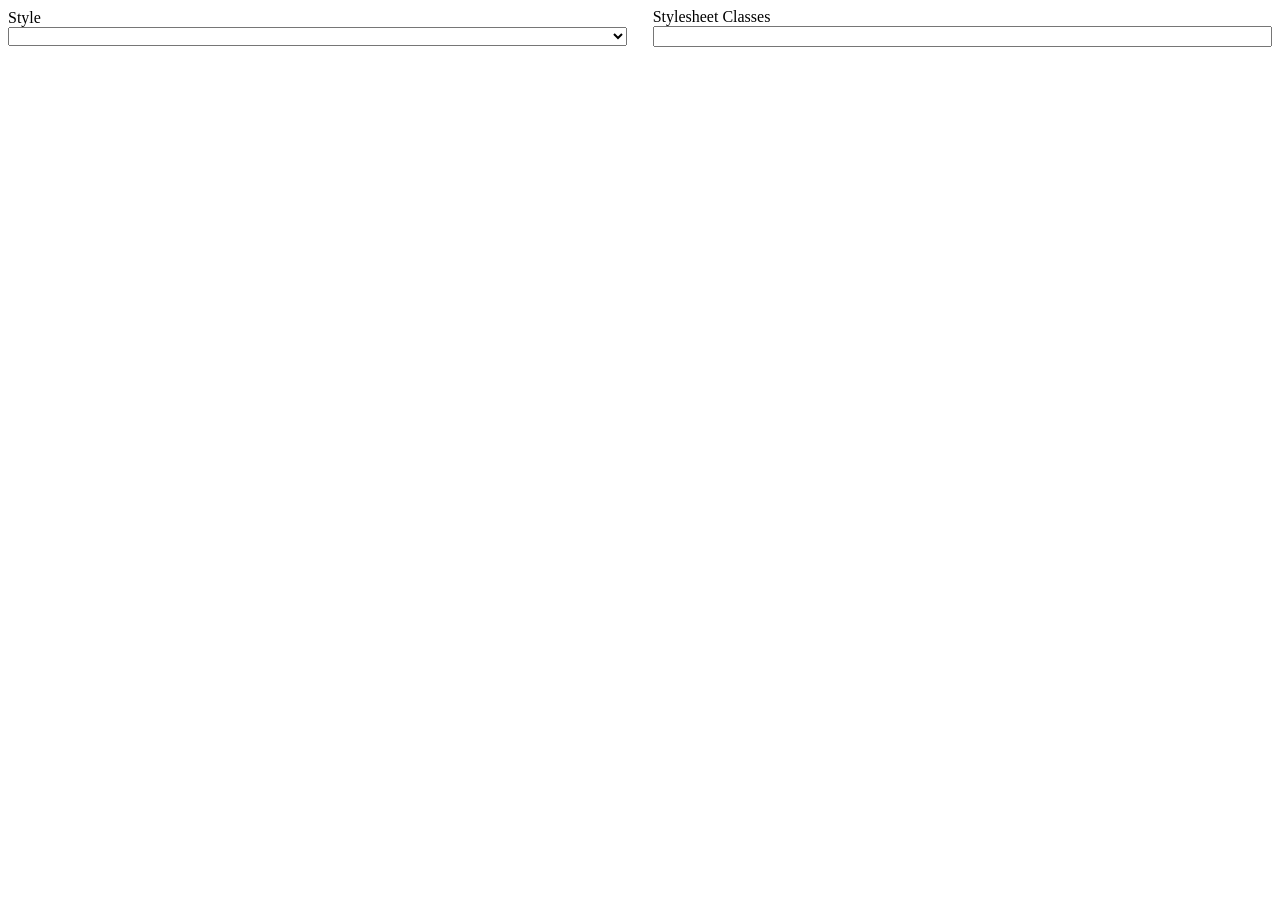
<file: fckeditor/editor/dialog/fck_div.html>
<!DOCTYPE HTML PUBLIC "-//W3C//DTD HTML 4.0 Transitional//EN" >
<!--
 * FCKeditor - The text editor for Internet - http://www.fckeditor.net
 * Copyright (C) 2003-2009 Frederico Caldeira Knabben
 *
 * == BEGIN LICENSE ==
 *
 * Licensed under the terms of any of the following licenses at your
 * choice:
 *
 *  - GNU General Public License Version 2 or later (the "GPL")
 *    http://www.gnu.org/licenses/gpl.html
 *
 *  - GNU Lesser General Public License Version 2.1 or later (the "LGPL")
 *    http://www.gnu.org/licenses/lgpl.html
 *
 *  - Mozilla Public License Version 1.1 or later (the "MPL")
 *    http://www.mozilla.org/MPL/MPL-1.1.html
 *
 * == END LICENSE ==
 *
 * Form dialog window.
-->
<html xmlns="http://www.w3.org/1999/xhtml">
<head>
	<title></title>
	<meta http-equiv="Content-Type" content="text/html; charset=utf-8" />
	<meta content="noindex, nofollow" name="robots" />
	<script src="common/fck_dialog_common.js" type="text/javascript"></script>
	<script type="text/javascript">
var dialog	= window.parent ;
var oEditor = dialog.InnerDialogLoaded() ;
var FCK = oEditor.FCK ;
var FCKLang = oEditor.FCKLang ;
var FCKBrowserInfo = oEditor.FCKBrowserInfo ;
var FCKStyles = oEditor.FCKStyles ;
var FCKElementPath = oEditor.FCKElementPath ;
var FCKDomRange = oEditor.FCKDomRange ;
var FCKDomTools = oEditor.FCKDomTools ;
var FCKDomRangeIterator = oEditor.FCKDomRangeIterator ;
var FCKListsLib = oEditor.FCKListsLib ;
var AlwaysCreate = dialog.Args().CustomValue ;

String.prototype.IEquals = function()
{
	var thisUpper = this.toUpperCase() ;

	var aArgs = arguments ;

	// The arguments could also be a single array.
	if ( aArgs.length == 1 && aArgs[0].pop )
		aArgs = aArgs[0] ;

	for ( var i = 0 ; i < aArgs.length ; i++ )
	{
		if ( thisUpper == aArgs[i].toUpperCase() )
			return true ;
	}
	return false ;
}

var CurrentContainers = [] ;
if ( !AlwaysCreate )
{
	dialog.Selection.EnsureSelection() ;
	CurrentContainers = FCKDomTools.GetSelectedDivContainers() ;
}

// Add some tabs
dialog.AddTab( 'General', FCKLang.DlgDivGeneralTab );
dialog.AddTab( 'Advanced', FCKLang.DlgDivAdvancedTab ) ;

function AddStyleOption( styleName )
{
	var el = GetE( 'selStyle' ) ;
	var opt = document.createElement( 'option' ) ;
	opt.text = opt.value = styleName ;

	if ( FCKBrowserInfo.IsIE )
		el.add( opt ) ;
	else
		el.add( opt, null ) ;
}

function OnDialogTabChange( tabCode )
{
	ShowE( 'divGeneral', tabCode == 'General' ) ;
	ShowE( 'divAdvanced', tabCode == 'Advanced' ) ;
	dialog.SetAutoSize( true ) ;
}

function GetNearestAncestorDirection( node )
{
	var dir = 'ltr' ;	// HTML default.
	while ( ( node = node.parentNode ) )
	{
		if ( node.dir )
			dir = node.dir ;
	}
	return dir ;
}

window.onload = function()
{
	// First of all, translate the dialog box texts
	oEditor.FCKLanguageManager.TranslatePage(document) ;

	dialog.SetOkButton( true ) ;
	dialog.SetAutoSize( true ) ;

	// Popuplate the style menu
	var styles = FCKStyles.GetStyles() ;
	var selectableStyles = {} ;
	for ( var i in styles )
	{
		if ( ! /^_FCK_/.test( i ) && styles[i].Element == 'div' )
			selectableStyles[i] = styles[i] ;
	}
	if ( CurrentContainers.length <= 1 )
	{
		var target = CurrentContainers[0] ;
		var match = null ;
		for ( var i in selectableStyles )
		{
			if ( target && styles[i].CheckElementRemovable( target, true ) )
				match = i ;
		}
		if ( !match )
			AddStyleOption( "" ) ;
		for ( var i in selectableStyles )
			AddStyleOption( i ) ;
		if ( match )
			GetE( 'selStyle' ).value = match ;

		// Set the value for other inputs
		if ( target )
		{
			GetE( 'txtClass' ).value = target.className ;
			GetE( 'txtId' ).value = target.id ;
			GetE( 'txtLang' ).value = target.lang ;
			GetE( 'txtInlineStyle').value = target.style.cssText ;
			GetE( 'txtTitle' ).value = target.title ;
			GetE( 'selLangDir').value = target.dir || GetNearestAncestorDirection( target ) ;
		}
	}
	else
	{
		GetE( 'txtId' ).disabled = true ;
		AddStyleOption( "" ) ;
		for ( var i in selectableStyles )
			AddStyleOption( i ) ;
	}
}

function CreateDiv()
{
	var newBlocks = [] ;
	var range = new FCKDomRange( FCK.EditorWindow ) ;
	range.MoveToSelection() ;

	var bookmark = range.CreateBookmark() ;

	// Kludge for #1592: if the bookmark nodes are in the beginning of
	// $tagName, then move them to the nearest block element in the
	// $tagName.
	if ( FCKBrowserInfo.IsIE )
	{
		var bStart	= range.GetBookmarkNode( bookmark, true ) ;
		var bEnd	= range.GetBookmarkNode( bookmark, false ) ;

		var cursor ;

		if ( bStart
				&& bStart.parentNode.nodeName.IEquals( 'div' )
				&& !bStart.previousSibling )
		{
			cursor = bStart ;
			while ( ( cursor = cursor.nextSibling ) )
			{
				if ( FCKListsLib.BlockElements[ cursor.nodeName.toLowerCase() ] )
					FCKDomTools.MoveNode( bStart, cursor, true ) ;
			}
		}

		if ( bEnd
				&& bEnd.parentNode.nodeName.IEquals( 'div' )
				&& !bEnd.previousSibling )
		{
			cursor = bEnd ;
			while ( ( cursor = cursor.nextSibling ) )
			{
				if ( FCKListsLib.BlockElements[ cursor.nodeName.toLowerCase() ] )
				{
					if ( cursor.firstChild == bStart )
						FCKDomTools.InsertAfterNode( bStart, bEnd ) ;
					else
						FCKDomTools.MoveNode( bEnd, cursor, true ) ;
				}
			}
		}
	}

	var iterator = new FCKDomRangeIterator( range ) ;
	var block ;

	var paragraphs = [] ;
	while ( ( block = iterator.GetNextParagraph() ) )
		paragraphs.push( block ) ;

	// Make sure all paragraphs have the same parent.
	var commonParent = paragraphs[0].parentNode ;
	var tmp = [] ;
	for ( var i = 0 ; i < paragraphs.length ; i++ )
	{
		block = paragraphs[i] ;
		commonParent = FCKDomTools.GetCommonParents( block.parentNode, commonParent ).pop() ;
	}

	// The common parent must not be the following tags: table, tbody, tr, ol, ul.
	while ( commonParent.nodeName.IEquals( 'table', 'tbody', 'tr', 'ol', 'ul' ) )
		commonParent = commonParent.parentNode ;

	// Reconstruct the block list to be processed such that all resulting blocks
	// satisfy parentNode == commonParent.
	var lastBlock = null ;
	while ( paragraphs.length > 0 )
	{
		block = paragraphs.shift() ;
		while ( block.parentNode != commonParent )
			block = block.parentNode ;
		if ( block != lastBlock )
			tmp.push( block ) ;
		lastBlock = block ;
	}
	paragraphs = tmp ;

	// Split the paragraphs into groups depending on their BlockLimit element.
	var groups = [] ;
	var lastBlockLimit = null ;
	for ( var i = 0 ; i < paragraphs.length ; i++ )
	{
		block = paragraphs[i] ;
		var elementPath = new FCKElementPath( block ) ;
		if ( elementPath.BlockLimit != lastBlockLimit )
		{
			groups.push( [] ) ;
			lastBlockLimit = elementPath.BlockLimit ;
		}
		groups[groups.length - 1].push( block ) ;
	}

	// Create a DIV container for each group.
	for ( var i = 0 ; i < groups.length ; i++ )
	{
		var divNode = FCK.EditorDocument.createElement( 'div' ) ;
		groups[i][0].parentNode.insertBefore( divNode, groups[i][0] ) ;
		for ( var j = 0 ; j < groups[i].length ; j++ )
			FCKDomTools.MoveNode( groups[i][j], divNode ) ;
		newBlocks.push( divNode ) ;
	}

	range.MoveToBookmark( bookmark ) ;
	range.Select() ;

	FCK.Focus() ;
	FCK.Events.FireEvent( 'OnSelectionChange' ) ;

	return newBlocks ;
}

function Ok()
{
	oEditor.FCKUndo.SaveUndoStep() ;

	if ( CurrentContainers.length < 1 )
		CurrentContainers = CreateDiv();

	var setValue = function( attrName, inputName )
	{
		var val = GetE( inputName ).value ;
		for ( var i = 0 ; i < CurrentContainers.length ; i++ )
		{
			if ( val == '' )
				CurrentContainers[i].removeAttribute( attrName ) ;
			else
				CurrentContainers[i].setAttribute( attrName, val ) ;
		}
	}

	// Apply modifications to the DIV container according to dialog inputs.
	if ( CurrentContainers.length == 1 )
	{
		setValue( 'class', 'txtClass' ) ;
		setValue( 'id', 'txtId' ) ;
	}
	setValue( 'lang', 'txtLang' ) ;
	if ( FCKBrowserInfo.IsIE )
	{
		for ( var i = 0 ; i < CurrentContainers.length ; i++ )
			CurrentContainers[i].style.cssText = GetE( 'txtInlineStyle' ).value ;
	}
	else
		setValue( 'style', 'txtInlineStyle' ) ;
	setValue( 'title', 'txtTitle' ) ;
	for ( var i = 0 ; i < CurrentContainers.length ; i++ )
	{
		var dir = GetE( 'selLangDir' ).value ;
		var styleName = GetE( 'selStyle' ).value ;
		if ( GetNearestAncestorDirection( CurrentContainers[i] ) != dir )
			CurrentContainers[i].dir = dir ;
		else
			CurrentContainers[i].removeAttribute( 'dir' ) ;

		if ( styleName )
			FCKStyles.GetStyle( styleName ).ApplyToObject( CurrentContainers[i] ) ;
	}

	return true ;
}

	</script>
</head>
<body style="overflow: hidden">
	<div id="divGeneral">
		<table cellspacing="0" cellpadding="0" width="100%" border="0">
			<colgroup span="2">
				<col width="49%" />
				<col width="2%" />
				<col width="49%" />
			</colgroup>
			<tr>
				<td>
					<span fcklang="DlgDivStyle">Style</span><br />
					<select id="selStyle" style="width: 100%;">
					</select>
				</td>
				<td>&nbsp;</td>
				<td>
					<span fcklang="DlgGenClass">Stylesheet Classes</span><br />
					<input id="txtClass" style="width: 100%" type="text" />
				</td>
			</tr>
		</table>
	</div>
	<div id="divAdvanced" style="display: none">
		<table cellspacing="0" cellpadding="0" width="100%" border="0">
			<colgroup span="2">
				<col width="49%" />
				<col width="2%" />
				<col width="49%" />
			</colgroup>
			<tr>
				<td>
					<span fcklang="DlgGenId">Id</span><br />
					<input style="width: 100%" type="text" id="txtId" />
				</td>
				<td>&nbsp;</td>
				<td>
					<span fcklang="DlgGenLangCode">Language Code</span><br />
					<input style="width: 100%" type="text" id="txtLang" />
				</td>
			</tr>
			<tr>
				<td colspan="3">&nbsp;</td>
			</tr>
			<tr>
				<td colspan="3">
					<span fcklang="DlgDivInlineStyle">Inline Style</span><br />
					<input style="width: 100%" type="text" id="txtInlineStyle" />
				</td>
			</tr>
			<tr>
				<td colspan="3">&nbsp;</td>
			</tr>
			<tr>
				<td colspan="3">
					<span fcklang="DlgGenTitle">Advisory Title</span><br />
					<input style="width: 100%" type="text" id="txtTitle" />
				</td>
			</tr>
			<tr>
				<td>&nbsp;</td>
			</tr>
			<tr>
				<td>
					<span fcklang="DlgGenLangDir">Language Direction</span><br />
					<select id="selLangDir">
						<option fcklang="DlgGenLangDirLtr" value="ltr">Left to Right (LTR)
						<option fcklang="DlgGenLangDirRtl" value="rtl">Right to Left (RTL)
					</select>
				</td>
			</tr>
		</table>
	</div>
</body>
</html>
</file>
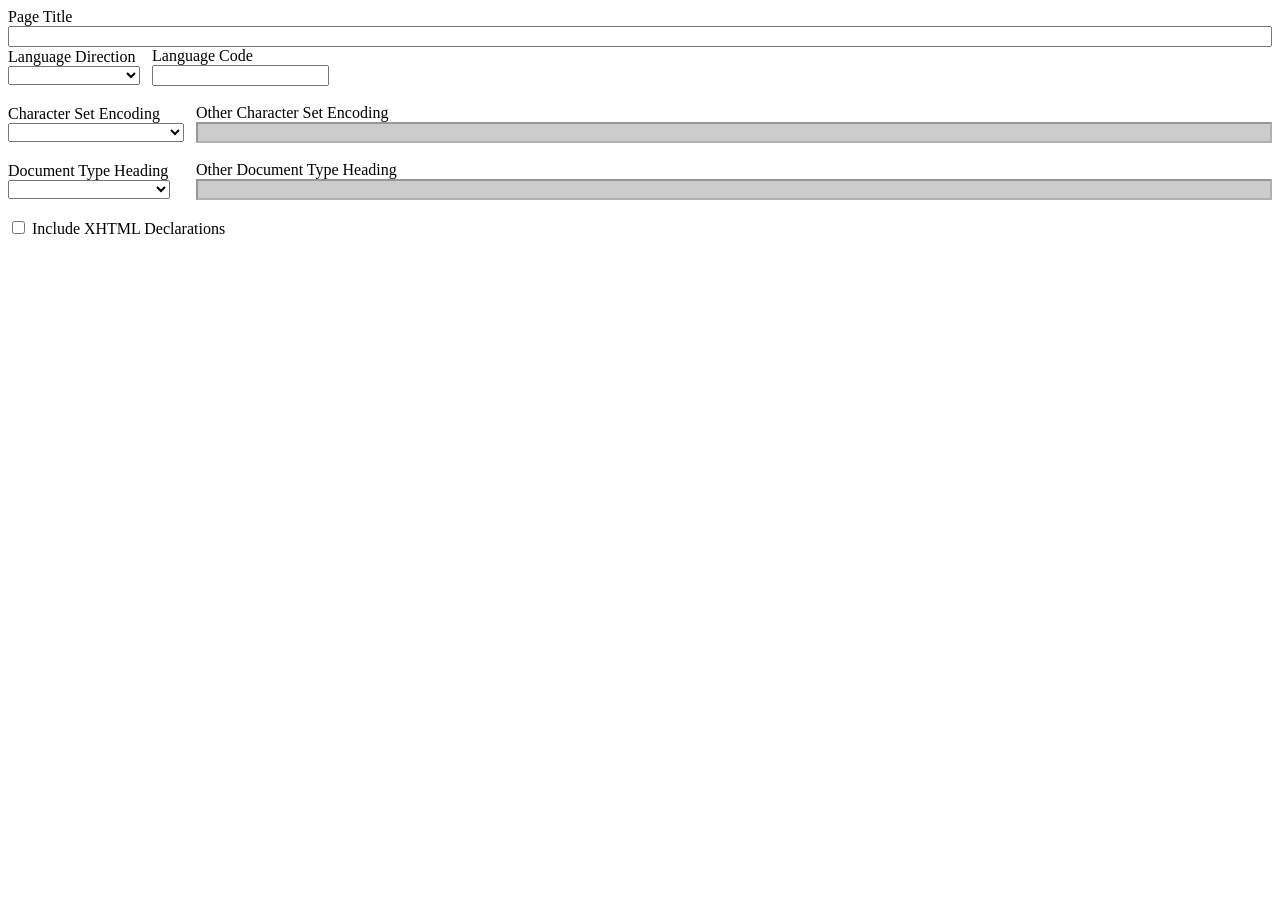
<file: fckeditor/editor/dialog/fck_docprops.html>
<!DOCTYPE HTML PUBLIC "-//W3C//DTD HTML 4.0 Transitional//EN">
<!--
 * FCKeditor - The text editor for Internet - http://www.fckeditor.net
 * Copyright (C) 2003-2009 Frederico Caldeira Knabben
 *
 * == BEGIN LICENSE ==
 *
 * Licensed under the terms of any of the following licenses at your
 * choice:
 *
 *  - GNU General Public License Version 2 or later (the "GPL")
 *    http://www.gnu.org/licenses/gpl.html
 *
 *  - GNU Lesser General Public License Version 2.1 or later (the "LGPL")
 *    http://www.gnu.org/licenses/lgpl.html
 *
 *  - Mozilla Public License Version 1.1 or later (the "MPL")
 *    http://www.mozilla.org/MPL/MPL-1.1.html
 *
 * == END LICENSE ==
 *
 * Link dialog window.
-->
<html xmlns="http://www.w3.org/1999/xhtml">
<head>
	<title></title>
	<meta http-equiv="Content-Type" content="text/html; charset=utf-8" />
	<meta content="noindex, nofollow" name="robots" />
	<script src="common/fck_dialog_common.js" type="text/javascript"></script>
	<script type="text/javascript">

var oEditor		= window.parent.InnerDialogLoaded() ;
var FCK			= oEditor.FCK ;
var FCKLang		= oEditor.FCKLang ;
var FCKConfig	= oEditor.FCKConfig ;

//#### Dialog Tabs

// Set the dialog tabs.
window.parent.AddTab( 'General'		, FCKLang.DlgDocGeneralTab ) ;
window.parent.AddTab( 'Background'	, FCKLang.DlgDocBackTab ) ;
window.parent.AddTab( 'Colors'		, FCKLang.DlgDocColorsTab ) ;
window.parent.AddTab( 'Meta'		, FCKLang.DlgDocMetaTab ) ;

// Function called when a dialog tag is selected.
function OnDialogTabChange( tabCode )
{
	ShowE( 'divGeneral'		, ( tabCode == 'General' ) ) ;
	ShowE( 'divBackground'	, ( tabCode == 'Background' ) ) ;
	ShowE( 'divColors'		, ( tabCode == 'Colors' ) ) ;
	ShowE( 'divMeta'		, ( tabCode == 'Meta' ) ) ;

	ShowE( 'ePreview'		, ( tabCode == 'Background' || tabCode == 'Colors' ) ) ;
}

//#### Get Base elements from the document: BEGIN

// The HTML element of the document.
var oHTML = FCK.EditorDocument.getElementsByTagName('html')[0] ;

// The HEAD element of the document.
var oHead = oHTML.getElementsByTagName('head')[0] ;

var oBody = FCK.EditorDocument.body ;

// This object contains all META tags defined in the document.
var oMetaTags = new Object() ;

// Get all META tags defined in the document.
AppendMetaCollection( oMetaTags, oHead.getElementsByTagName('meta') ) ;
AppendMetaCollection( oMetaTags, oHead.getElementsByTagName('fck:meta') ) ;

function AppendMetaCollection( targetObject, metaCollection )
{
	// Loop throw all METAs and put it in the HashTable.
	for ( var i = 0 ; i < metaCollection.length ; i++ )
	{
		// Try to get the "name" attribute.
		var sName = GetAttribute( metaCollection[i], 'name', GetAttribute( metaCollection[i], '___fcktoreplace:name', '' ) ) ;

		// If no "name", try with the "http-equiv" attribute.
		if ( sName.length == 0 )
		{
			if ( oEditor.FCKBrowserInfo.IsIE )
			{
				// Get the http-equiv value from the outerHTML.
				var oHttpEquivMatch = metaCollection[i].outerHTML.match( oEditor.FCKRegexLib.MetaHttpEquiv ) ;
				if ( oHttpEquivMatch )
					sName = oHttpEquivMatch[1] ;
			}
			else
				sName = GetAttribute( metaCollection[i], 'http-equiv', '' ) ;
		}

		if ( sName.length > 0 )
			targetObject[ sName.toLowerCase() ] = metaCollection[i] ;
	}
}

//#### END

// Set a META tag in the document.
function SetMetadata( name, content, isHttp )
{
	if ( content.length == 0 )
	{
		RemoveMetadata( name ) ;
		return ;
	}

	var oMeta = oMetaTags[ name.toLowerCase() ] ;

	if ( !oMeta )
	{
		oMeta = oHead.appendChild( FCK.EditorDocument.createElement('META') ) ;

		if ( isHttp )
			SetAttribute( oMeta, 'http-equiv', name ) ;
		else
		{
			// On IE, it is not possible to set the "name" attribute of the META tag.
			// So a temporary attribute is used and it is replaced when getting the
			// editor's HTML/XHTML value. This is sad, I know :(
			if ( oEditor.FCKBrowserInfo.IsIE )
				SetAttribute( oMeta, '___fcktoreplace:name', name ) ;
			else
				SetAttribute( oMeta, 'name', name ) ;
		}

		oMetaTags[ name.toLowerCase() ] = oMeta ;
	}

	SetAttribute( oMeta, 'content', content ) ;
//	oMeta.content = content ;
}

function RemoveMetadata( name )
{
	var oMeta = oMetaTags[ name.toLowerCase() ] ;

	if ( oMeta && oMeta != null )
	{
		oMeta.parentNode.removeChild( oMeta ) ;
		oMetaTags[ name.toLowerCase() ] = null ;
	}
}

function GetMetadata( name )
{
	var oMeta = oMetaTags[ name.toLowerCase() ] ;

	if ( oMeta && oMeta != null )
		return oMeta.getAttribute( 'content', 2 ) ;
	else
		return '' ;
}

window.onload = function ()
{
	// Show/Hide the "Browse Server" button.
	GetE('tdBrowse').style.display = oEditor.FCKConfig.ImageBrowser ? "" : "none";

	// First of all, translate the dialog box texts
	oEditor.FCKLanguageManager.TranslatePage( document ) ;

	FillFields() ;

	UpdatePreview() ;

	// Show the "Ok" button.
	window.parent.SetOkButton( true ) ;

	window.parent.SetAutoSize( true ) ;
}

function FillFields()
{
	// ### General Info
	GetE('txtPageTitle').value = FCK.EditorDocument.title ;

	GetE('selDirection').value	= GetAttribute( oHTML, 'dir', '' ) ;
	GetE('txtLang').value		= GetAttribute( oHTML, 'xml:lang', GetAttribute( oHTML, 'lang', '' ) ) ;	// "xml:lang" takes precedence to "lang".

	// Character Set Encoding.
//	if ( oEditor.FCKBrowserInfo.IsIE )
//		var sCharSet = FCK.EditorDocument.charset ;
//	else
		var sCharSet = GetMetadata( 'Content-Type' ) ;

	if ( sCharSet != null && sCharSet.length > 0 )
	{
//		if ( !oEditor.FCKBrowserInfo.IsIE )
			sCharSet = sCharSet.match( /[^=]*$/ ) ;

		GetE('selCharSet').value = sCharSet ;

		if ( GetE('selCharSet').selectedIndex == -1 )
		{
			GetE('selCharSet').value = '...' ;
			GetE('txtCustomCharSet').value = sCharSet ;

			CheckOther( GetE('selCharSet'), 'txtCustomCharSet' ) ;
		}
	}

	// Document Type.
	if ( FCK.DocTypeDeclaration && FCK.DocTypeDeclaration.length > 0 )
	{
		GetE('selDocType').value = FCK.DocTypeDeclaration ;

		if ( GetE('selDocType').selectedIndex == -1 )
		{
			GetE('selDocType').value = '...' ;
			GetE('txtDocType').value = FCK.DocTypeDeclaration ;

			CheckOther( GetE('selDocType'), 'txtDocType' ) ;
		}
	}

	// Document Type.
	GetE('chkIncXHTMLDecl').checked = ( FCK.XmlDeclaration && FCK.XmlDeclaration.length > 0 ) ;

	// ### Background
	GetE('txtBackColor').value = GetAttribute( oBody, 'bgColor'		, '' ) ;
	GetE('txtBackImage').value = GetAttribute( oBody, 'background'	, '' ) ;
	GetE('chkBackNoScroll').checked = ( GetAttribute( oBody, 'bgProperties', '' ).toLowerCase() == 'fixed' ) ;

	// ### Colors
	GetE('txtColorText').value		= GetAttribute( oBody, 'text'	, '' ) ;
	GetE('txtColorLink').value		= GetAttribute( oBody, 'link'	, '' ) ;
	GetE('txtColorVisited').value	= GetAttribute( oBody, 'vLink'	, '' ) ;
	GetE('txtColorActive').value	= GetAttribute( oBody, 'aLink'	, '' ) ;

	// ### Margins
	GetE('txtMarginTop').value		= GetAttribute( oBody, 'topMargin'		, '' ) ;
	GetE('txtMarginLeft').value		= GetAttribute( oBody, 'leftMargin'		, '' ) ;
	GetE('txtMarginRight').value	= GetAttribute( oBody, 'rightMargin'	, '' ) ;
	GetE('txtMarginBottom').value	= GetAttribute( oBody, 'bottomMargin'	, '' ) ;

	// ### Meta Data
	GetE('txtMetaKeywords').value		= GetMetadata( 'keywords' ) ;
	GetE('txtMetaDescription').value	= GetMetadata( 'description' ) ;
	GetE('txtMetaAuthor').value			= GetMetadata( 'author' ) ;
	GetE('txtMetaCopyright').value		= GetMetadata( 'copyright' ) ;
}

// Called when the "Ok" button is clicked.
function Ok()
{
	// ### General Info
	FCK.EditorDocument.title = GetE('txtPageTitle').value ;

	var oHTML = FCK.EditorDocument.getElementsByTagName('html')[0] ;

	SetAttribute( oHTML, 'dir'		, GetE('selDirection').value ) ;
	SetAttribute( oHTML, 'lang'		, GetE('txtLang').value ) ;
	SetAttribute( oHTML, 'xml:lang'	, GetE('txtLang').value ) ;

	// Character Set Enconding.
	var sCharSet = GetE('selCharSet').value ;
	if ( sCharSet == '...' )
		sCharSet = GetE('txtCustomCharSet').value ;

	if ( sCharSet.length > 0 )
			sCharSet = 'text/html; charset=' + sCharSet ;

//	if ( oEditor.FCKBrowserInfo.IsIE )
//		FCK.EditorDocument.charset = sCharSet ;
//	else
		SetMetadata( 'Content-Type', sCharSet, true ) ;

	// Document Type
	var sDocType = GetE('selDocType').value ;
	if ( sDocType == '...' )
		sDocType = GetE('txtDocType').value ;

	FCK.DocTypeDeclaration = sDocType ;

	// XHTML Declarations.
	if ( GetE('chkIncXHTMLDecl').checked )
	{
		if ( sCharSet.length == 0 )
			sCharSet = 'utf-8' ;

		FCK.XmlDeclaration = '<' + '?xml version="1.0" encoding="' + sCharSet + '"?>' ;

		SetAttribute( oHTML, 'xmlns', 'http://www.w3.org/1999/xhtml' ) ;
	}
	else
	{
		FCK.XmlDeclaration = null ;
		oHTML.removeAttribute( 'xmlns', 0 ) ;
	}

	// ### Background
	SetAttribute( oBody, 'bgcolor'		, GetE('txtBackColor').value ) ;
	SetAttribute( oBody, 'background'	, GetE('txtBackImage').value ) ;
	SetAttribute( oBody, 'bgproperties'	, GetE('chkBackNoScroll').checked ? 'fixed' : '' ) ;

	// ### Colors
	SetAttribute( oBody, 'text'	, GetE('txtColorText').value ) ;
	SetAttribute( oBody, 'link'	, GetE('txtColorLink').value ) ;
	SetAttribute( oBody, 'vlink', GetE('txtColorVisited').value ) ;
	SetAttribute( oBody, 'alink', GetE('txtColorActive').value ) ;

	// ### Margins
	SetAttribute( oBody, 'topmargin'	, GetE('txtMarginTop').value ) ;
	SetAttribute( oBody, 'leftmargin'	, GetE('txtMarginLeft').value ) ;
	SetAttribute( oBody, 'rightmargin'	, GetE('txtMarginRight').value ) ;
	SetAttribute( oBody, 'bottommargin'	, GetE('txtMarginBottom').value ) ;

	// ### Meta data
	SetMetadata( 'keywords'		, GetE('txtMetaKeywords').value ) ;
	SetMetadata( 'description'	, GetE('txtMetaDescription').value ) ;
	SetMetadata( 'author'		, GetE('txtMetaAuthor').value ) ;
	SetMetadata( 'copyright'	, GetE('txtMetaCopyright').value ) ;

	return true ;
}

var bPreviewIsLoaded = false ;
var oPreviewWindow ;
var oPreviewBody ;

// Called by the Preview page when loaded.
function OnPreviewLoad( previewWindow, previewBody )
{
	oPreviewWindow	= previewWindow ;
	oPreviewBody	= previewBody ;

	bPreviewIsLoaded = true ;
	UpdatePreview() ;
}

function UpdatePreview()
{
	if ( !bPreviewIsLoaded )
		return ;

	// ### Background
	SetAttribute( oPreviewBody, 'bgcolor'		, GetE('txtBackColor').value ) ;
	SetAttribute( oPreviewBody, 'background'	, GetE('txtBackImage').value ) ;
	SetAttribute( oPreviewBody, 'bgproperties'	, GetE('chkBackNoScroll').checked ? 'fixed' : '' ) ;

	// ### Colors
	SetAttribute( oPreviewBody, 'text', GetE('txtColorText').value ) ;

	oPreviewWindow.SetLinkColor( GetE('txtColorLink').value ) ;
	oPreviewWindow.SetVisitedColor( GetE('txtColorVisited').value ) ;
	oPreviewWindow.SetActiveColor( GetE('txtColorActive').value ) ;
}

function CheckOther( combo, txtField )
{
	var bNotOther = ( combo.value != '...' ) ;

	GetE(txtField).style.backgroundColor = ( bNotOther ? '#cccccc' : '' ) ;
	GetE(txtField).disabled = bNotOther ;
}

function SetColor( inputId, color )
{
	GetE( inputId ).value = color + '' ;
	UpdatePreview() ;
}

function SelectBackColor( color )		{ SetColor('txtBackColor', color ) ; }
function SelectColorText( color )		{ SetColor('txtColorText', color ) ; }
function SelectColorLink( color )		{ SetColor('txtColorLink', color ) ; }
function SelectColorVisited( color )	{ SetColor('txtColorVisited', color ) ; }
function SelectColorActive( color )		{ SetColor('txtColorActive', color ) ; }

function SelectColor( wich )
{
	switch ( wich )
	{
		case 'Back'			: oEditor.FCKDialog.OpenDialog( 'FCKDialog_Color', FCKLang.DlgColorTitle, 'dialog/fck_colorselector.html', 410, 320, SelectBackColor, window ) ; return ;
		case 'ColorText'	: oEditor.FCKDialog.OpenDialog( 'FCKDialog_Color', FCKLang.DlgColorTitle, 'dialog/fck_colorselector.html', 410, 320, SelectColorText, window ) ; return ;
		case 'ColorLink'	: oEditor.FCKDialog.OpenDialog( 'FCKDialog_Color', FCKLang.DlgColorTitle, 'dialog/fck_colorselector.html', 410, 320, SelectColorLink, window ) ; return ;
		case 'ColorVisited'	: oEditor.FCKDialog.OpenDialog( 'FCKDialog_Color', FCKLang.DlgColorTitle, 'dialog/fck_colorselector.html', 410, 320, SelectColorVisited, window ) ; return ;
		case 'ColorActive'	: oEditor.FCKDialog.OpenDialog( 'FCKDialog_Color', FCKLang.DlgColorTitle, 'dialog/fck_colorselector.html', 410, 320, SelectColorActive, window ) ; return ;
	}
}

function BrowseServerBack()
{
	OpenFileBrowser( FCKConfig.ImageBrowserURL, FCKConfig.ImageBrowserWindowWidth, FCKConfig.ImageBrowserWindowHeight ) ;
}

function SetUrl( url )
{
	GetE('txtBackImage').value = url ;
	UpdatePreview() ;
}

	</script>
</head>
<body style="overflow: hidden">
	<table cellspacing="0" cellpadding="0" width="100%" border="0" style="height: 100%">
		<tr>
			<td valign="top" style="height: 100%">
				<div id="divGeneral">
					<span fcklang="DlgDocPageTitle">Page Title</span><br />
					<input id="txtPageTitle" style="width: 100%" type="text" />
					<br />
					<table cellspacing="0" cellpadding="0" border="0">
						<tr>
							<td>
								<span fcklang="DlgDocLangDir">Language Direction</span><br />
								<select id="selDirection">
									<option value="" selected="selected"></option>
									<option value="ltr" fcklang="DlgDocLangDirLTR">Left to Right (LTR)</option>
									<option value="rtl" fcklang="DlgDocLangDirRTL">Right to Left (RTL)</option>
								</select>
							</td>
							<td>
								&nbsp;&nbsp;&nbsp;</td>
							<td>
								<span fcklang="DlgDocLangCode">Language Code</span><br />
								<input id="txtLang" type="text" />
							</td>
						</tr>
					</table>
					<br />
					<table cellspacing="0" cellpadding="0" width="100%" border="0">
						<tr>
							<td style="white-space: nowrap">
								<span fcklang="DlgDocCharSet">Character Set Encoding</span><br />
								<select id="selCharSet" onchange="CheckOther( this, 'txtCustomCharSet' );">
									<option value="" selected="selected"></option>
									<option value="us-ascii">ASCII</option>
									<option fcklang="DlgDocCharSetCE" value="iso-8859-2">Central European</option>
									<option fcklang="DlgDocCharSetCT" value="big5">Chinese Traditional (Big5)</option>
									<option fcklang="DlgDocCharSetCR" value="iso-8859-5">Cyrillic</option>
									<option fcklang="DlgDocCharSetGR" value="iso-8859-7">Greek</option>
									<option fcklang="DlgDocCharSetJP" value="iso-2022-jp">Japanese</option>
									<option fcklang="DlgDocCharSetKR" value="iso-2022-kr">Korean</option>
									<option fcklang="DlgDocCharSetTR" value="iso-8859-9">Turkish</option>
									<option fcklang="DlgDocCharSetUN" value="utf-8">Unicode (UTF-8)</option>
									<option fcklang="DlgDocCharSetWE" value="iso-8859-1">Western European</option>
									<option fcklang="DlgOpOther" value="...">&lt;Other&gt;</option>
								</select>
							</td>
							<td>
								&nbsp;&nbsp;&nbsp;</td>
							<td width="100%">
								<span fcklang="DlgDocCharSetOther">Other Character Set Encoding</span><br />
								<input id="txtCustomCharSet" style="width: 100%; background-color: #cccccc" disabled="disabled"
									type="text" />
							</td>
						</tr>
						<tr>
							<td colspan="3">
								&nbsp;</td>
						</tr>
						<tr>
							<td nowrap="nowrap">
								<span fcklang="DlgDocDocType">Document Type Heading</span><br />
								<select id="selDocType" onchange="CheckOther( this, 'txtDocType' );">
									<option value="" selected="selected"></option>
									<option value='<!DOCTYPE HTML PUBLIC "-//W3C//DTD HTML 4.01 Transitional//EN">'>HTML
										4.01 Transitional</option>
									<option value='<!DOCTYPE HTML PUBLIC "-//W3C//DTD HTML 4.01//EN" "http://www.w3.org/TR/html4/strict.dtd">'>
										HTML 4.01 Strict</option>
									<option value='<!DOCTYPE HTML PUBLIC "-//W3C//DTD HTML 4.01 Frameset//EN" "http://www.w3.org/TR/html4/frameset.dtd">'>
										HTML 4.01 Frameset</option>
									<option value='<!DOCTYPE html PUBLIC "-//W3C//DTD XHTML 1.0 Transitional//EN" "http://www.w3.org/TR/xhtml1/DTD/xhtml1-transitional.dtd">'>
										XHTML 1.0 Transitional</option>
									<option value='<!DOCTYPE html PUBLIC "-//W3C//DTD XHTML 1.0 Strict//EN" "http://www.w3.org/TR/xhtml1/DTD/xhtml1-strict.dtd">'>
										XHTML 1.0 Strict</option>
									<option value='<!DOCTYPE html PUBLIC "-//W3C//DTD XHTML 1.0 Frameset//EN" "http://www.w3.org/TR/xhtml1/DTD/xhtml1-frameset.dtd">'>
										XHTML 1.0 Frameset</option>
									<option value='<!DOCTYPE html PUBLIC "-//W3C//DTD XHTML 1.1//EN" "http://www.w3.org/TR/xhtml11/DTD/xhtml11.dtd">'>
										XHTML 1.1</option>
									<option value='<!DOCTYPE HTML PUBLIC "-//W3C//DTD HTML 3.2 Final//EN">'>HTML 3.2</option>
									<option value='<!DOCTYPE HTML PUBLIC "-//IETF//DTD HTML//EN">'>HTML 2.0</option>
									<option value="..." fcklang="DlgOpOther">&lt;Other&gt;</option>
								</select>
							</td>
							<td>
							</td>
							<td width="100%">
								<span fcklang="DlgDocDocTypeOther">Other Document Type Heading</span><br />
								<input id="txtDocType" style="width: 100%; background-color: #cccccc" disabled="disabled"
									type="text" />
							</td>
						</tr>
					</table>
					<br />
					<input id="chkIncXHTMLDecl" type="checkbox" />
					<label for="chkIncXHTMLDecl" fcklang="DlgDocIncXHTML">
						Include XHTML Declarations</label>
				</div>
				<div id="divBackground" style="display: none">
					<span fcklang="DlgDocBgColor">Background Color</span><br />
					<input id="txtBackColor" type="text" onchange="UpdatePreview();" onkeyup="UpdatePreview();" />&nbsp;<input
						id="btnSelBackColor" onclick="SelectColor( 'Back' )" type="button" value="Select..."
						fcklang="DlgCellBtnSelect" /><br />
					<br />
					<span fcklang="DlgDocBgImage">Background Image URL</span><br />
					<table cellspacing="0" cellpadding="0" width="100%" border="0">
						<tr>
							<td width="100%">
								<input id="txtBackImage" style="width: 100%" type="text" onchange="UpdatePreview();"
									onkeyup="UpdatePreview();" /></td>
							<td id="tdBrowse" nowrap="nowrap">
								&nbsp;<input id="btnBrowse" onclick="BrowseServerBack();" type="button" fcklang="DlgBtnBrowseServer"
									value="Browse Server" /></td>
						</tr>
					</table>
					<input id="chkBackNoScroll" type="checkbox" onclick="UpdatePreview();" />
					<label for="chkBackNoScroll" fcklang="DlgDocBgNoScroll">
						Nonscrolling Background</label>
				</div>
				<div id="divColors" style="display: none">
					<table cellspacing="0" cellpadding="0" width="100%" border="0">
						<tr>
							<td>
								<span fcklang="DlgDocCText">Text</span><br />
								<input id="txtColorText" type="text" onchange="UpdatePreview();" onkeyup="UpdatePreview();" /><input
									onclick="SelectColor( 'ColorText' )" type="button" value="Select..." fcklang="DlgCellBtnSelect" />
								<br />
								<span fcklang="DlgDocCLink">Link</span><br />
								<input id="txtColorLink" type="text" onchange="UpdatePreview();" onkeyup="UpdatePreview();" /><input
									onclick="SelectColor( 'ColorLink' )" type="button" value="Select..." fcklang="DlgCellBtnSelect" />
								<br />
								<span fcklang="DlgDocCVisited">Visited Link</span><br />
								<input id="txtColorVisited" type="text" onchange="UpdatePreview();" onkeyup="UpdatePreview();" /><input
									onclick="SelectColor( 'ColorVisited' )" type="button" value="Select..." fcklang="DlgCellBtnSelect" />
								<br />
								<span fcklang="DlgDocCActive">Active Link</span><br />
								<input id="txtColorActive" type="text" onchange="UpdatePreview();" onkeyup="UpdatePreview();" /><input
									onclick="SelectColor( 'ColorActive' )" type="button" value="Select..." fcklang="DlgCellBtnSelect" />
							</td>
							<td valign="middle" align="center">
								<table cellspacing="2" cellpadding="0" border="0">
									<tr>
										<td>
											<span fcklang="DlgDocMargins">Page Margins</span></td>
									</tr>
									<tr>
										<td style="border: #000000 1px solid; padding: 5px">
											<table cellpadding="0" cellspacing="0" border="0" dir="ltr">
												<tr>
													<td align="center" colspan="3">
														<span fcklang="DlgDocMaTop">Top</span><br />
														<input id="txtMarginTop" type="text" size="3" />
													</td>
												</tr>
												<tr>
													<td align="left">
														<span fcklang="DlgDocMaLeft">Left</span><br />
														<input id="txtMarginLeft" type="text" size="3" />
													</td>
													<td>
														&nbsp;&nbsp;&nbsp;&nbsp;&nbsp;&nbsp;&nbsp;&nbsp;</td>
													<td align="right">
														<span fcklang="DlgDocMaRight">Right</span><br />
														<input id="txtMarginRight" type="text" size="3" />
													</td>
												</tr>
												<tr>
													<td align="center" colspan="3">
														<span fcklang="DlgDocMaBottom">Bottom</span><br />
														<input id="txtMarginBottom" type="text" size="3" />
													</td>
												</tr>
											</table>
										</td>
									</tr>
								</table>
							</td>
						</tr>
					</table>
				</div>
				<div id="divMeta" style="display: none">
					<span fcklang="DlgDocMeIndex">Document Indexing Keywords (comma separated)</span><br />
					<textarea id="txtMetaKeywords" style="width: 100%" rows="2" cols="20"></textarea>
					<br />
					<span fcklang="DlgDocMeDescr">Document Description</span><br />
					<textarea id="txtMetaDescription" style="width: 100%" rows="4" cols="20"></textarea>
					<br />
					<span fcklang="DlgDocMeAuthor">Author</span><br />
					<input id="txtMetaAuthor" style="width: 100%" type="text" /><br />
					<br />
					<span fcklang="DlgDocMeCopy">Copyright</span><br />
					<input id="txtMetaCopyright" type="text" style="width: 100%" />
				</div>
			</td>
		</tr>
		<tr id="ePreview" style="display: none">
			<td>
				<span fcklang="DlgDocPreview">Preview</span><br />
				<iframe id="frmPreview" src="fck_docprops/fck_document_preview.html" width="100%"
					height="100"></iframe>
			</td>
		</tr>
	</table>
</body>
</html>
</file>
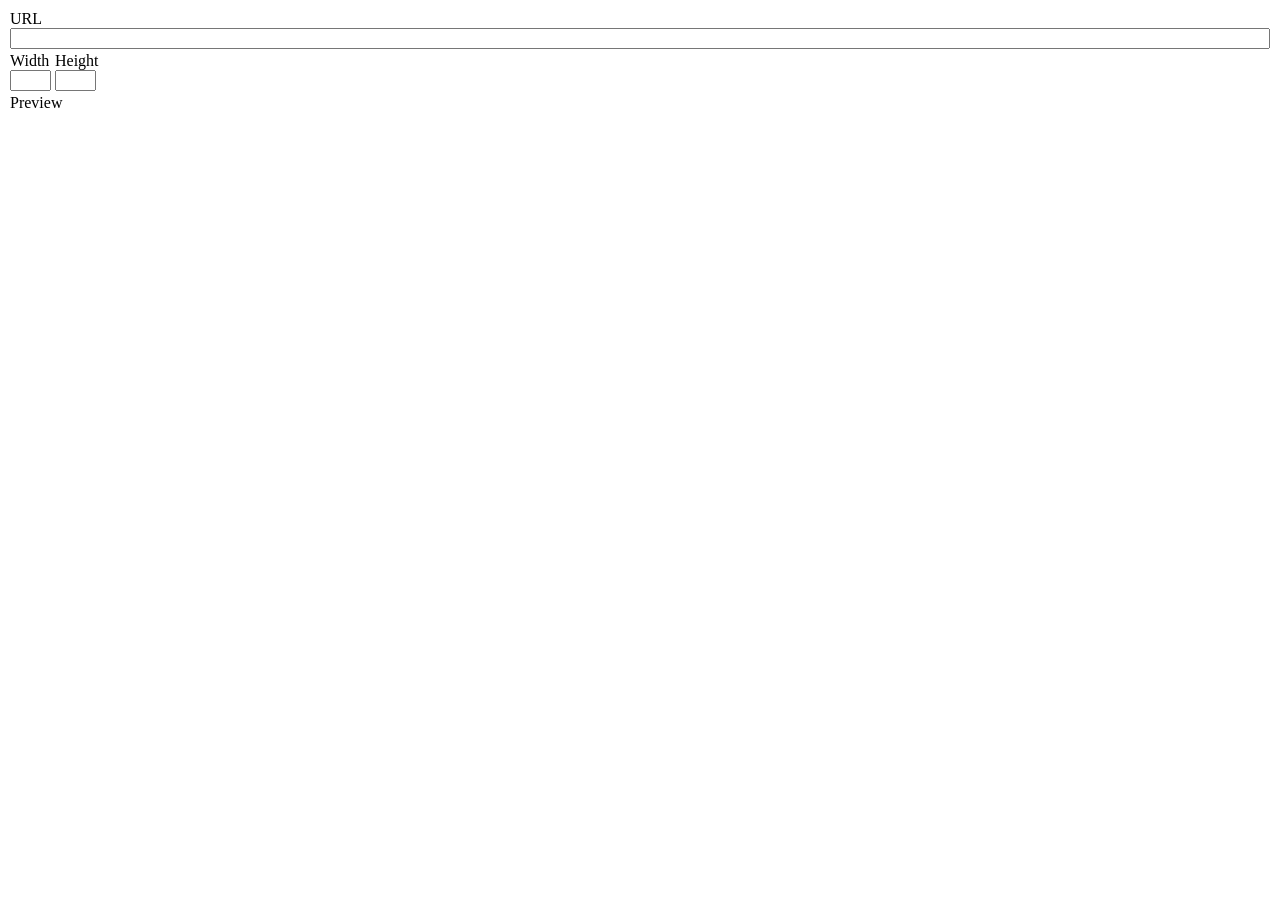
<file: fckeditor/editor/dialog/fck_flash.html>
<!DOCTYPE HTML PUBLIC "-//W3C//DTD HTML 4.0 Transitional//EN">
<!--
 * FCKeditor - The text editor for Internet - http://www.fckeditor.net
 * Copyright (C) 2003-2009 Frederico Caldeira Knabben
 *
 * == BEGIN LICENSE ==
 *
 * Licensed under the terms of any of the following licenses at your
 * choice:
 *
 *  - GNU General Public License Version 2 or later (the "GPL")
 *    http://www.gnu.org/licenses/gpl.html
 *
 *  - GNU Lesser General Public License Version 2.1 or later (the "LGPL")
 *    http://www.gnu.org/licenses/lgpl.html
 *
 *  - Mozilla Public License Version 1.1 or later (the "MPL")
 *    http://www.mozilla.org/MPL/MPL-1.1.html
 *
 * == END LICENSE ==
 *
 * Flash Properties dialog window.
-->
<html>
	<head>
		<title>Flash Properties</title>
		<meta http-equiv="Content-Type" content="text/html; charset=utf-8">
		<meta content="noindex, nofollow" name="robots">
		<script src="common/fck_dialog_common.js" type="text/javascript"></script>
		<script src="fck_flash/fck_flash.js" type="text/javascript"></script>
		<script type="text/javascript">

document.write( FCKTools.GetStyleHtml( GetCommonDialogCss() ) ) ;

		</script>
	</head>
	<body scroll="no" style="OVERFLOW: hidden">
		<div id="divInfo">
			<table cellSpacing="1" cellPadding="1" width="100%" border="0">
				<tr>
					<td>
						<table cellSpacing="0" cellPadding="0" width="100%" border="0">
							<tr>
								<td width="100%"><span fckLang="DlgImgURL">URL</span>
								</td>
								<td id="tdBrowse" style="DISPLAY: none" noWrap rowSpan="2">&nbsp; <input id="btnBrowse" onclick="BrowseServer();" type="button" value="Browse Server" fckLang="DlgBtnBrowseServer">
								</td>
							</tr>
							<tr>
								<td vAlign="top"><input id="txtUrl" onblur="UpdatePreview();" style="WIDTH: 100%" type="text">
								</td>
							</tr>
						</table>
					</td>
				</tr>
				<TR>
					<TD>
						<table cellSpacing="0" cellPadding="0" border="0">
							<TR>
								<TD nowrap>
									<span fckLang="DlgImgWidth">Width</span><br>
									<input id="txtWidth" onkeypress="return IsDigit(event);" type="text" size="3">
								</TD>
								<TD>&nbsp;</TD>
								<TD>
									<span fckLang="DlgImgHeight">Height</span><br>
									<input id="txtHeight" onkeypress="return IsDigit(event);" type="text" size="3">
								</TD>
							</TR>
						</table>
					</TD>
				</TR>
				<tr>
					<td vAlign="top">
						<table cellSpacing="0" cellPadding="0" width="100%" border="0">
							<tr>
								<td valign="top" width="100%">
									<table cellSpacing="0" cellPadding="0" width="100%">
										<tr>
											<td><span fckLang="DlgImgPreview">Preview</span></td>
										</tr>
										<tr>
											<td id="ePreviewCell" valign="top" class="FlashPreviewArea"><iframe src="fck_flash/fck_flash_preview.html" frameborder="0" marginheight="0" marginwidth="0"></iframe></td>
										</tr>
									</table>
								</td>
							</tr>
						</table>
					</td>
				</tr>
			</table>
		</div>
		<div id="divUpload" style="DISPLAY: none">
			<form id="frmUpload" method="post" target="UploadWindow" enctype="multipart/form-data" action="" onsubmit="return CheckUpload();">
				<span fckLang="DlgLnkUpload">Upload</span><br />
				<input id="txtUploadFile" style="WIDTH: 100%" type="file" size="40" name="NewFile" /><br />
				<br />
				<input id="btnUpload" type="submit" value="Send it to the Server" fckLang="DlgLnkBtnUpload" />
				<script type="text/javascript">
					document.write( '<iframe name="UploadWindow" style="DISPLAY: none" src="' + FCKTools.GetVoidUrl() + '"><\/iframe>' ) ;
				</script>
			</form>
		</div>
		<div id="divAdvanced" style="DISPLAY: none">
			<TABLE cellSpacing="0" cellPadding="0" border="0">
				<TR>
					<TD nowrap>
						<span fckLang="DlgFlashScale">Scale</span><BR>
						<select id="cmbScale">
							<option value="" selected></option>
							<option value="showall" fckLang="DlgFlashScaleAll">Show all</option>
							<option value="noborder" fckLang="DlgFlashScaleNoBorder">No Border</option>
							<option value="exactfit" fckLang="DlgFlashScaleFit">Exact Fit</option>
						</select></TD>
					<TD>&nbsp;&nbsp;&nbsp; &nbsp;
					</TD>
					<td valign="bottom">
						<table>
							<tr>
								<td><input id="chkAutoPlay" type="checkbox" checked></td>
								<td><label for="chkAutoPlay" nowrap fckLang="DlgFlashChkPlay">Auto Play</label>&nbsp;&nbsp;</td>
								<td><input id="chkLoop" type="checkbox" checked></td>
								<td><label for="chkLoop" nowrap fckLang="DlgFlashChkLoop">Loop</label>&nbsp;&nbsp;</td>
								<td><input id="chkMenu" type="checkbox" checked></td>
								<td><label for="chkMenu" nowrap fckLang="DlgFlashChkMenu">Enable Flash Menu</label></td>
							</tr>
						</table>
					</td>
				</TR>
			</TABLE>
			<br>
			&nbsp;
			<table cellSpacing="0" cellPadding="0" width="100%" align="center" border="0">
				<tr>
					<td vAlign="top" width="50%"><span fckLang="DlgGenId">Id</span><br>
						<input id="txtAttId" style="WIDTH: 100%" type="text">
					</td>
					<td>&nbsp;&nbsp;</td>
					<td vAlign="top" nowrap><span fckLang="DlgGenClass">Stylesheet Classes</span><br>
						<input id="txtAttClasses" style="WIDTH: 100%" type="text">
					</td>
					<td>&nbsp;&nbsp;</td>
					<td vAlign="top" nowrap width="50%">&nbsp;<span fckLang="DlgGenTitle">Advisory Title</span><br>
						<input id="txtAttTitle" style="WIDTH: 100%" type="text">
					</td>
				</tr>
			</table>
			<span fckLang="DlgGenStyle">Style</span><br>
			<input id="txtAttStyle" style="WIDTH: 100%" type="text">
		</div>
	</body>
</html>
</file>
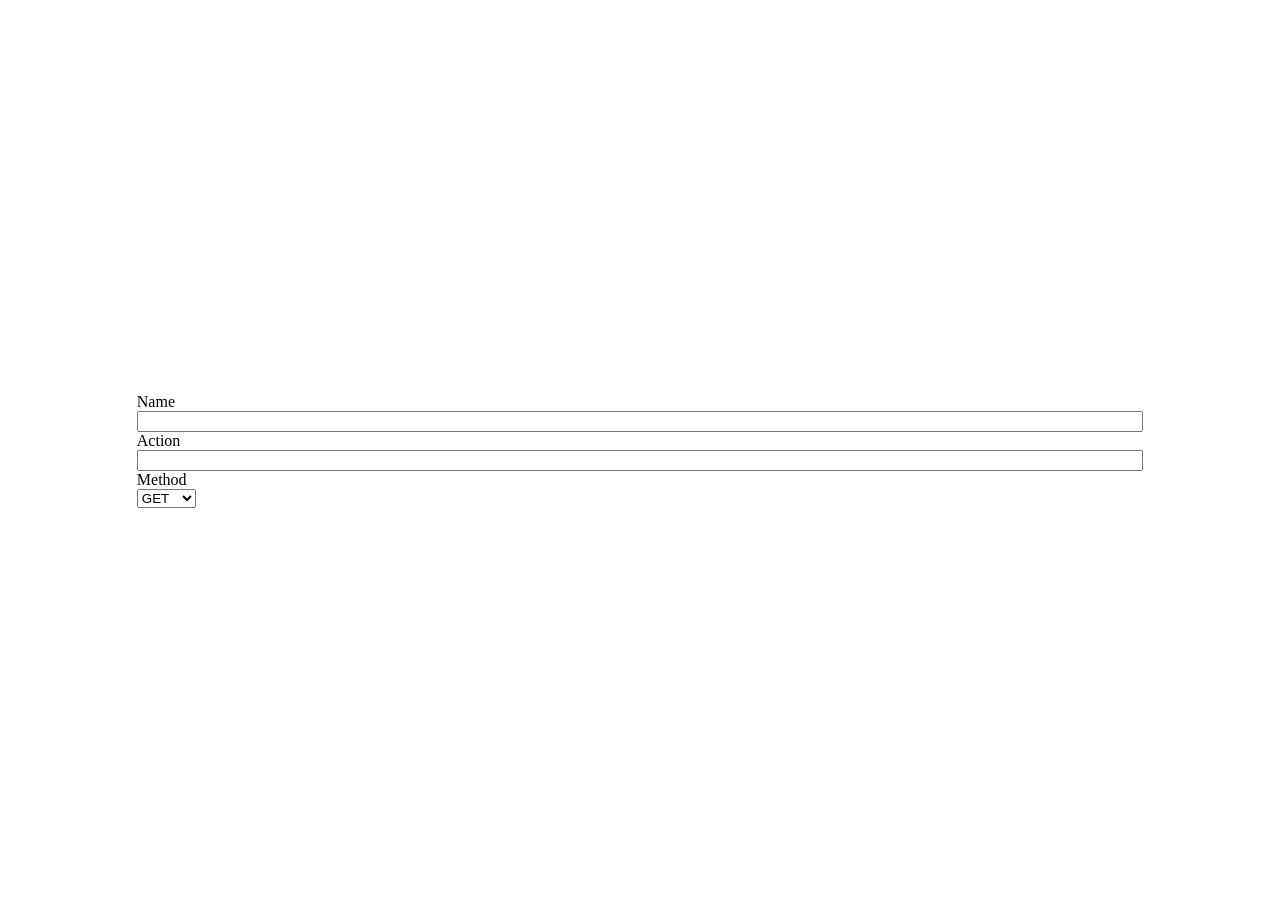
<file: fckeditor/editor/dialog/fck_form.html>
<!DOCTYPE HTML PUBLIC "-//W3C//DTD HTML 4.0 Transitional//EN" >
<!--
 * FCKeditor - The text editor for Internet - http://www.fckeditor.net
 * Copyright (C) 2003-2009 Frederico Caldeira Knabben
 *
 * == BEGIN LICENSE ==
 *
 * Licensed under the terms of any of the following licenses at your
 * choice:
 *
 *  - GNU General Public License Version 2 or later (the "GPL")
 *    http://www.gnu.org/licenses/gpl.html
 *
 *  - GNU Lesser General Public License Version 2.1 or later (the "LGPL")
 *    http://www.gnu.org/licenses/lgpl.html
 *
 *  - Mozilla Public License Version 1.1 or later (the "MPL")
 *    http://www.mozilla.org/MPL/MPL-1.1.html
 *
 * == END LICENSE ==
 *
 * Form dialog window.
-->
<html xmlns="http://www.w3.org/1999/xhtml">
<head>
	<title></title>
	<meta http-equiv="Content-Type" content="text/html; charset=utf-8" />
	<meta content="noindex, nofollow" name="robots" />
	<script src="common/fck_dialog_common.js" type="text/javascript"></script>
	<script type="text/javascript">

var dialog	= window.parent ;
var oEditor = dialog.InnerDialogLoaded() ;

// Gets the document DOM
var oDOM = oEditor.FCK.EditorDocument ;

var oActiveEl = dialog.Selection.GetSelection().MoveToAncestorNode( 'FORM' ) ;

window.onload = function()
{
	// First of all, translate the dialog box texts
	oEditor.FCKLanguageManager.TranslatePage(document) ;

	if ( oActiveEl )
	{
		GetE('txtName').value	= oActiveEl.name ;
		GetE('txtAction').value	= oActiveEl.getAttribute( 'action', 2 ) ;
		GetE('txtMethod').value	= oActiveEl.method ;
	}
	else
		oActiveEl = null ;

	dialog.SetOkButton( true ) ;
	dialog.SetAutoSize( true ) ;
	SelectField( 'txtName' ) ;
}

function Ok()
{
	if ( !oActiveEl )
	{
		oActiveEl = oEditor.FCK.InsertElement( 'form' ) ;

		if ( oEditor.FCKBrowserInfo.IsGeckoLike )
			oEditor.FCKTools.AppendBogusBr( oActiveEl ) ;
	}

	oActiveEl.name = GetE('txtName').value ;
	SetAttribute( oActiveEl, 'action', GetE('txtAction').value ) ;
	oActiveEl.method = GetE('txtMethod').value ;

	return true ;
}

	</script>
</head>
<body style="overflow: hidden">
	<table width="100%" style="height: 100%">
		<tr>
			<td align="center">
				<table cellspacing="0" cellpadding="0" width="80%" border="0">
					<tr>
						<td>
							<span fcklang="DlgFormName">Name</span><br />
							<input style="width: 100%" type="text" id="txtName" />
						</td>
					</tr>
					<tr>
						<td>
							<span fcklang="DlgFormAction">Action</span><br />
							<input style="width: 100%" type="text" id="txtAction" />
						</td>
					</tr>
					<tr>
						<td>
							<span fcklang="DlgFormMethod">Method</span><br />
							<select id="txtMethod">
								<option value="get" selected="selected">GET</option>
								<option value="post">POST</option>
							</select>
						</td>
					</tr>
				</table>
			</td>
		</tr>
	</table>
</body>
</html>
</file>
